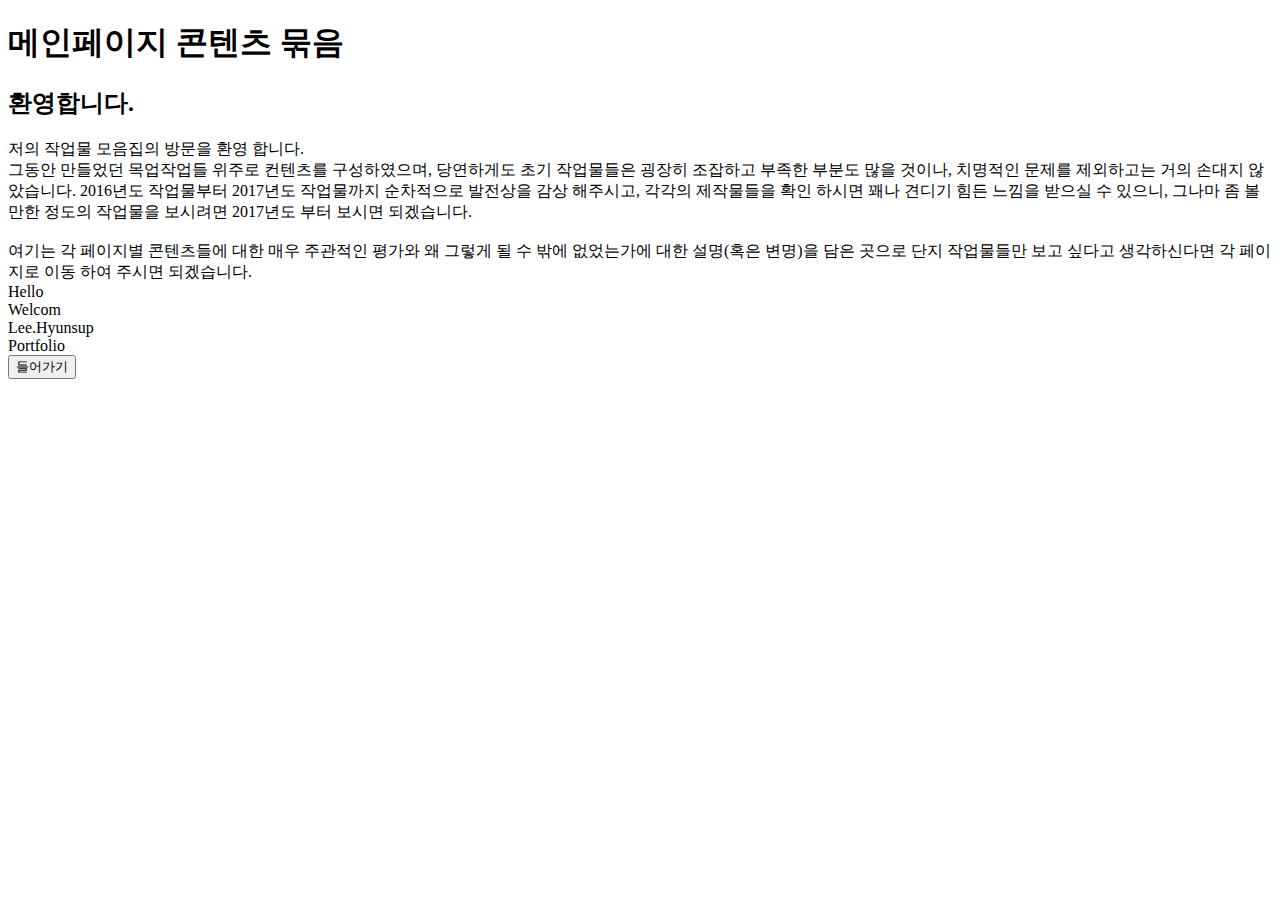
<file: index.html>
<!DOCTYPE HTML>
<html lang="ko">
	<head>
		<title>Welcome to Portfolio Site - main</title>
		<base href="https://www.clocktree.co.kr/">
		<meta charset="utf-8">
		<meta name="viewport" content="width=device-width, user-scalable=yes, initial-scale=1.0" >
		<meta name="description" content="환영합니다. 이 곳은 이현섭 혹은 시계나무의 작업물을 모아둔 곳입니다.">
		<meta name="robots" content="All">
		<meta name="robots" content="index,follow">
		<meta name="NaverBot" content="All"/>
		<meta name="NaverBot" content="index,follow"/>
		<meta name="Yeti" content="All"/>
		<meta name="Yeti" content="index,follow"/>
		<meta name="copyright" content="&copy;2017 Lee.Hyun sup(Clocktree)">
		<meta name="Keywords" content="웹표준, 웹접근성, 웹퍼블리싱, 웹퍼블리셔, 포트폴리오, 이현섭, 퍼블리셔 이현섭, clocktree, Lee.Hyun Sup, mark, wiseman, web publisher">
		<meta http-equiv="X-UA-Compatible" content="IE=edge">
		<meta property="og:type" content="website">
		<meta property="og:title" content="Welcome to Portfolio Site - main">
		<meta property="og:description" content="환영합니다. 이 곳은 이현섭 혹은 시계나무의 작업물을 모아둔 곳입니다.">
		<meta property="og:image" content="https://www.clocktree.co.kr/images/favicon.png">
		<meta property="og:url" content="https://www.clocktree.co.kr/">
		<link rel="canonical" href="https://www.clocktree.co.kr/">
		
		<link rel="stylesheet" type="text/css" href='./css/nanumgothic_local.css?20220512_13'>
		<link rel="stylesheet" type="text/css" href="./css/style.css?20240204_13">

		<link rel="icon" type="image/x-icon" href="./images/favicon.ico">

		<link rel="apple-touch-icon" sizes="57x57" href="./images/favicon.png">
		<link rel="apple-touch-icon" sizes="60x60" href="./images/favicon.png">
		<link rel="apple-touch-icon" sizes="72x72" href="./images/favicon.png">
		<link rel="apple-touch-icon" sizes="76x76" href="./images/favicon.png">
		<link rel="apple-touch-icon" sizes="114x114" href="./images/favicon.png">
		<link rel="apple-touch-icon" sizes="120x120" href="./images/favicon.png">
		<link rel="apple-touch-icon" sizes="144x144" href="./images/favicon.png">
		<link rel="apple-touch-icon" sizes="152x152" href="./images/favicon.png">
		<link rel="apple-touch-icon" sizes="180x180" href="./images/favicon.png">

		<link rel="icon" type="image/png" sizes="192x192" href="./images/favicon.png">
		<link rel="icon" type="image/png" sizes="32x32" href="./images/favicon.png">
		<link rel="icon" type="image/png" sizes="96x96" href="./images/favicon.png">
		<link rel="icon" type="image/png" sizes="16x16" href="./images/favicon.png">

		<link rel="shortcut icon" type="image/x-icon" sizes="192x192" href="./images/favicon.ico">
		<link rel="shortcut icon" type="image/x-icon" sizes="32x32" href="./images/favicon.ico">
		<link rel="shortcut icon" type="image/x-icon" sizes="96x96" href="./images/favicon.ico">
		<link rel="shortcut icon" type="image/x-icon" sizes="16x16" href="./images/favicon.ico">

		<link rel="manifest" href="./manifest.json">
		<meta name="msapplication-TileColor" content="#ffffff">
		<meta name="msapplication-TileImage" content="/ms-icon-144x144.png">
		<meta name="theme-color" content="#ffffff">

		<script src="./js/jquery-3.2.1.min.js"></script>
		<!-- <script src="./js/cover.js"></script> -->
		<!--[if lte IE 8]>
		<script type="text/javascript" src="js/jquery-1.7.2.min.js"></script>
		<script type="text/javascript" src="js/Respond-master/dest/respond.min.js"></script>
		<script type="text/javascript" src="js/Respond-master/dest/respond.src.js"></script>
		<script type="text/javascript" src="js/Respond-master/src/respond.js"></script>

		<![endif]-->
	</head>

	<body>
		<header class="body-all-header">
			<div class="body-section-all">
				<div class="section-num1-article header">

				</div>
			</div>
		</header>
		<section class="body-section-content">
			<h1 class="section-heading">메인페이지 콘텐츠 묶음</h1>
			<article class="section-content-article" id="section-content-main">

				<div id="content-article-wraper1" class="content-article-wraper">
					<div class="article-main-welcolme">
						<div class="main-welcolme-summon">
							<h2>환영합니다.</h2>
						</div>
					</div>
					<div class="article-main-intro">

						<div id="slide-wrap" class="slide-wrap">
						</div>
						<div id="slide-wrap-i" class="slide-wrap">
							저의 작업물 모음집의 방문을 환영 합니다.<br>
							그동안 만들었던 목업작업들 위주로 컨텐츠를 구성하였으며,
							당연하게도 초기 작업물들은 굉장히 조잡하고 부족한 부분도
							많을 것이나, 치명적인 문제를 제외하고는 거의 손대지 않았습니다.
							2016년도 작업물부터 2017년도 작업물까지 순차적으로 발전상을 감상
							해주시고, 각각의 제작물들을 확인 하시면 꽤나 견디기 힘든 느낌을
							받으실 수 있으니, 그나마 좀 볼만한 정도의 작업물을 보시려면
							2017년도 부터 보시면 되겠습니다.<br>
							<br>
							여기는 각 페이지별 콘텐츠들에 대한 매우 주관적인 평가와 왜 그렇게
							될 수 밖에 없었는가에 대한 설명(혹은 변명)을 담은 곳으로 단지
							작업물들만 보고 싶다고 생각하신다면 각 페이지로 이동 하여 주시면
							되겠습니다.<br>
						</div>

					</div>
					<div class="article-summon-wrap">
					</div>

					<div class="main-scrollall-back">

					</div>
					<div class="scr-index-box">
						<div class="index-btn-wrap">
						</div>
					</div>
				</div>
				<div class="main-scrollall-backb">
					<div id="scrollall-back-acc1" class="scrollall-back-acc">
						Hello
					</div>
					<div id="scrollall-back-acc2" class="scrollall-back-acc">
						Welcom
					</div>
					<div id="scrollall-back-acc3" class="scrollall-back-acc">

					</div>
					<div id="scrollall-back-acc4" class="scrollall-back-acc">

					</div>
				</div>
			</article>
		</section>
		<footer>
			<div class="body-footer-contaner">

			</div>
		</footer>
		<div id="click-all-filter-index" class="click-all-filter">
			<div class="filter-loader-loadingbox">
				<div class="loader-loadingbox-spin">
					<div class="loadingbox-spin-inaroundf">
					</div>
				</div>
			</div>
		</div>
		<div id="click-all-filter-landing" class="click-all-filter2">
			<div class="filter-landing-contents">
				<div id="landing-contents-title">
					Lee.Hyunsup<br>
					Portfolio<br>
				</div>
				<div id="landing-contents-buttonwrap">
					<button id="contents-button-inside" tabindex="0">
						들어가기
					</button>
				</div>
				<div class="landing-contents-clock"></div>
			</div>
		</div>
		<div class="body-filter-preloader">
			<div class="filter-preloader-loadingbox">
				<div class="preloader-loadingbox-spin">
					<div class="loadingbox-spin-inaround">
					</div>
				</div>
			</div>
		</div>
		<script async src="./js/move.js?20240204_13"></script>
	</body>
</html>
</file>
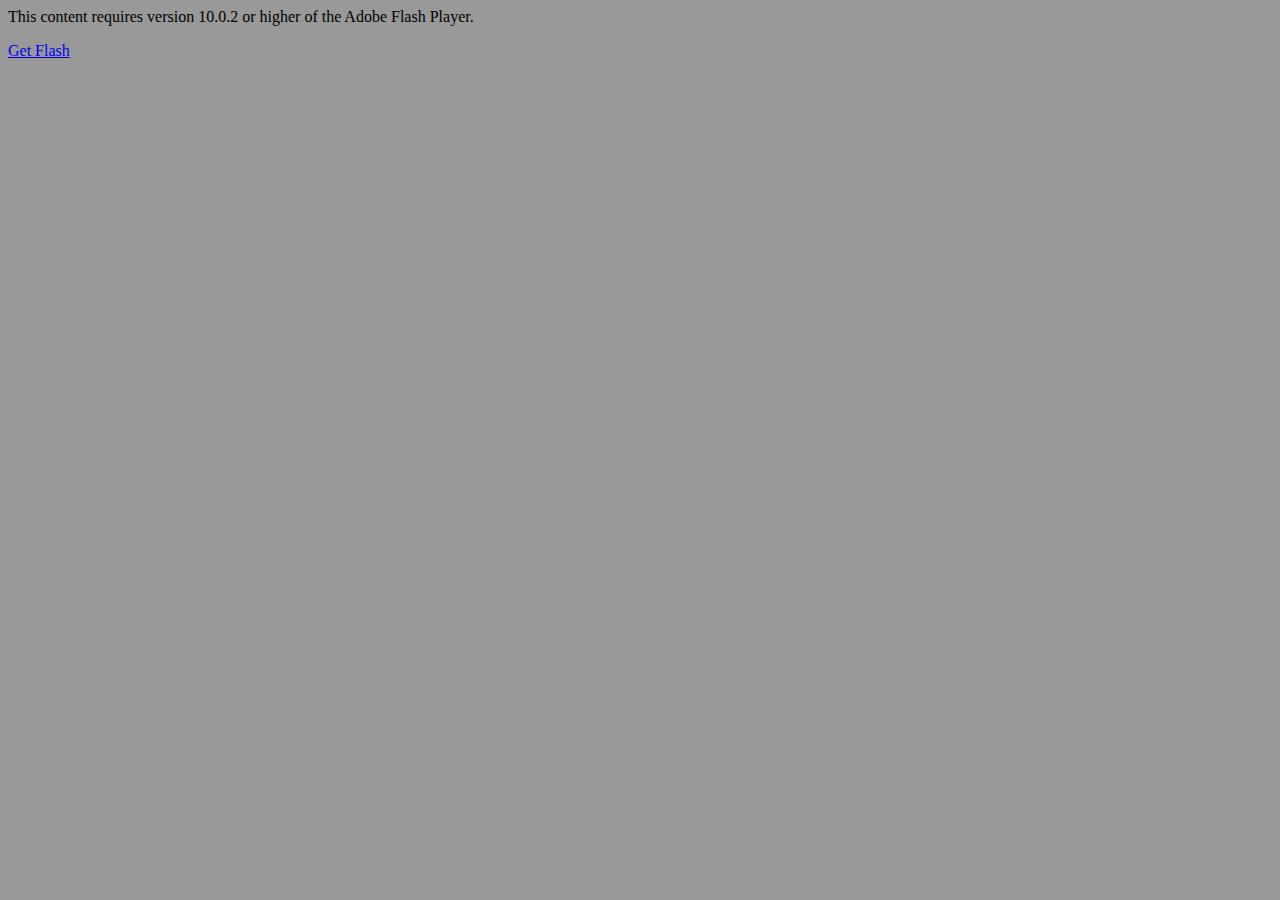
<file: data/dreamfinal.html>
<!-- saved from url=(0013)about:internet -->
<html xmlns="http://www.w3.org/1999/xhtml" xml:lang="en" lang="en">
<head>
<meta http-equiv="Content-Type" content="text/html; charset=utf-8" />
<title>dreamfinal</title>
<script language="JavaScript" type="text/javascript">
<!--
//v1.7
// Flash Player Version Detection
// Detect Client Browser type
// Copyright 2005-2008 Adobe Systems Incorporated.  All rights reserved.
var isIE  = (navigator.appVersion.indexOf("MSIE") != -1) ? true : false;
var isWin = (navigator.appVersion.toLowerCase().indexOf("win") != -1) ? true : false;
var isOpera = (navigator.userAgent.indexOf("Opera") != -1) ? true : false;
function ControlVersion()
{
	var version;
	var axo;
	var e;
	// NOTE : new ActiveXObject(strFoo) throws an exception if strFoo isn't in the registry
	try {
		// version will be set for 7.X or greater players
		axo = new ActiveXObject("ShockwaveFlash.ShockwaveFlash.7");
		version = axo.GetVariable("$version");
	} catch (e) {
	}
	if (!version)
	{
		try {
			// version will be set for 6.X players only
			axo = new ActiveXObject("ShockwaveFlash.ShockwaveFlash.6");
			
			// installed player is some revision of 6.0
			// GetVariable("$version") crashes for versions 6.0.22 through 6.0.29,
			// so we have to be careful. 
			
			// default to the first public version
			version = "WIN 6,0,21,0";
			// throws if AllowScripAccess does not exist (introduced in 6.0r47)		
			axo.AllowScriptAccess = "always";
			// safe to call for 6.0r47 or greater
			version = axo.GetVariable("$version");
		} catch (e) {
		}
	}
	if (!version)
	{
		try {
			// version will be set for 4.X or 5.X player
			axo = new ActiveXObject("ShockwaveFlash.ShockwaveFlash.3");
			version = axo.GetVariable("$version");
		} catch (e) {
		}
	}
	if (!version)
	{
		try {
			// version will be set for 3.X player
			axo = new ActiveXObject("ShockwaveFlash.ShockwaveFlash.3");
			version = "WIN 3,0,18,0";
		} catch (e) {
		}
	}
	if (!version)
	{
		try {
			// version will be set for 2.X player
			axo = new ActiveXObject("ShockwaveFlash.ShockwaveFlash");
			version = "WIN 2,0,0,11";
		} catch (e) {
			version = -1;
		}
	}
	
	return version;
}
// JavaScript helper required to detect Flash Player PlugIn version information
function GetSwfVer(){
	// NS/Opera version >= 3 check for Flash plugin in plugin array
	var flashVer = -1;
	
	if (navigator.plugins != null && navigator.plugins.length > 0) {
		if (navigator.plugins["Shockwave Flash 2.0"] || navigator.plugins["Shockwave Flash"]) {
			var swVer2 = navigator.plugins["Shockwave Flash 2.0"] ? " 2.0" : "";
			var flashDescription = navigator.plugins["Shockwave Flash" + swVer2].description;
			var descArray = flashDescription.split(" ");
			var tempArrayMajor = descArray[2].split(".");			
			var versionMajor = tempArrayMajor[0];
			var versionMinor = tempArrayMajor[1];
			var versionRevision = descArray[3];
			if (versionRevision == "") {
				versionRevision = descArray[4];
			}
			if (versionRevision[0] == "d") {
				versionRevision = versionRevision.substring(1);
			} else if (versionRevision[0] == "r") {
				versionRevision = versionRevision.substring(1);
				if (versionRevision.indexOf("d") > 0) {
					versionRevision = versionRevision.substring(0, versionRevision.indexOf("d"));
				}
			}
			var flashVer = versionMajor + "." + versionMinor + "." + versionRevision;
		}
	}
	// MSN/WebTV 2.6 supports Flash 4
	else if (navigator.userAgent.toLowerCase().indexOf("webtv/2.6") != -1) flashVer = 4;
	// WebTV 2.5 supports Flash 3
	else if (navigator.userAgent.toLowerCase().indexOf("webtv/2.5") != -1) flashVer = 3;
	// older WebTV supports Flash 2
	else if (navigator.userAgent.toLowerCase().indexOf("webtv") != -1) flashVer = 2;
	else if ( isIE && isWin && !isOpera ) {
		flashVer = ControlVersion();
	}	
	return flashVer;
}
// When called with reqMajorVer, reqMinorVer, reqRevision returns true if that version or greater is available
function DetectFlashVer(reqMajorVer, reqMinorVer, reqRevision)
{
	versionStr = GetSwfVer();
	if (versionStr == -1 ) {
		return false;
	} else if (versionStr != 0) {
		if(isIE && isWin && !isOpera) {
			// Given "WIN 2,0,0,11"
			tempArray         = versionStr.split(" "); 	// ["WIN", "2,0,0,11"]
			tempString        = tempArray[1];			// "2,0,0,11"
			versionArray      = tempString.split(",");	// ['2', '0', '0', '11']
		} else {
			versionArray      = versionStr.split(".");
		}
		var versionMajor      = versionArray[0];
		var versionMinor      = versionArray[1];
		var versionRevision   = versionArray[2];
        	// is the major.revision >= requested major.revision AND the minor version >= requested minor
		if (versionMajor > parseFloat(reqMajorVer)) {
			return true;
		} else if (versionMajor == parseFloat(reqMajorVer)) {
			if (versionMinor > parseFloat(reqMinorVer))
				return true;
			else if (versionMinor == parseFloat(reqMinorVer)) {
				if (versionRevision >= parseFloat(reqRevision))
					return true;
			}
		}
		return false;
	}
}
function AC_AddExtension(src, ext)
{
  if (src.indexOf('?') != -1)
    return src.replace(/\?/, ext+'?'); 
  else
    return src + ext;
}
function AC_Generateobj(objAttrs, params, embedAttrs) 
{ 
  var str = '';
  if (isIE && isWin && !isOpera)
  {
    str += '<object ';
    for (var i in objAttrs)
    {
      str += i + '="' + objAttrs[i] + '" ';
    }
    str += '>';
    for (var i in params)
    {
      str += '<param name="' + i + '" value="' + params[i] + '" /> ';
    }
    str += '</object>';
  }
  else
  {
    str += '<embed ';
    for (var i in embedAttrs)
    {
      str += i + '="' + embedAttrs[i] + '" ';
    }
    str += '> </embed>';
  }
  document.write(str);
}
function AC_FL_RunContent(){
  var ret = 
    AC_GetArgs
    (  arguments, ".swf", "movie", "clsid:d27cdb6e-ae6d-11cf-96b8-444553540000"
     , "application/x-shockwave-flash"
    );
  AC_Generateobj(ret.objAttrs, ret.params, ret.embedAttrs);
}
function AC_SW_RunContent(){
  var ret = 
    AC_GetArgs
    (  arguments, ".dcr", "src", "clsid:166B1BCA-3F9C-11CF-8075-444553540000"
     , null
    );
  AC_Generateobj(ret.objAttrs, ret.params, ret.embedAttrs);
}
function AC_GetArgs(args, ext, srcParamName, classid, mimeType){
  var ret = new Object();
  ret.embedAttrs = new Object();
  ret.params = new Object();
  ret.objAttrs = new Object();
  for (var i=0; i < args.length; i=i+2){
    var currArg = args[i].toLowerCase();    
    switch (currArg){	
      case "classid":
        break;
      case "pluginspage":
        ret.embedAttrs[args[i]] = args[i+1];
        break;
      case "src":
      case "movie":	
        args[i+1] = AC_AddExtension(args[i+1], ext);
        ret.embedAttrs["src"] = args[i+1];
        ret.params[srcParamName] = args[i+1];
        break;
      case "onafterupdate":
      case "onbeforeupdate":
      case "onblur":
      case "oncellchange":
      case "onclick":
      case "ondblclick":
      case "ondrag":
      case "ondragend":
      case "ondragenter":
      case "ondragleave":
      case "ondragover":
      case "ondrop":
      case "onfinish":
      case "onfocus":
      case "onhelp":
      case "onmousedown":
      case "onmouseup":
      case "onmouseover":
      case "onmousemove":
      case "onmouseout":
      case "onkeypress":
      case "onkeydown":
      case "onkeyup":
      case "onload":
      case "onlosecapture":
      case "onpropertychange":
      case "onreadystatechange":
      case "onrowsdelete":
      case "onrowenter":
      case "onrowexit":
      case "onrowsinserted":
      case "onstart":
      case "onscroll":
      case "onbeforeeditfocus":
      case "onactivate":
      case "onbeforedeactivate":
      case "ondeactivate":
      case "type":
      case "codebase":
      case "id":
        ret.objAttrs[args[i]] = args[i+1];
        break;
      case "width":
      case "height":
      case "align":
      case "vspace": 
      case "hspace":
      case "class":
      case "title":
      case "accesskey":
      case "name":
      case "tabindex":
        ret.embedAttrs[args[i]] = ret.objAttrs[args[i]] = args[i+1];
        break;
      default:
        ret.embedAttrs[args[i]] = ret.params[args[i]] = args[i+1];
    }
  }
  ret.objAttrs["classid"] = classid;
  if (mimeType) ret.embedAttrs["type"] = mimeType;
  return ret;
}
// -->
</script>
<script language="JavaScript" type="text/javascript">
<!--
// -----------------------------------------------------------------------------
// Globals
// Major version of Flash required
var requiredMajorVersion = 10;
// Minor version of Flash required
var requiredMinorVersion = 0;
// Revision of Flash required
var requiredRevision = 2;
// -----------------------------------------------------------------------------
// -->
</script>
</head>
<body bgcolor="#999999">
<!--url's used in the movie-->
<!--text used in the movie-->
<script language="JavaScript" type="text/javascript">
<!--
var hasRightVersion = DetectFlashVer(requiredMajorVersion, requiredMinorVersion, requiredRevision);
if(hasRightVersion) {  // if we've detected an acceptable version
	// embed the flash movie
	AC_FL_RunContent(
		'codebase', 'http://download.macromedia.com/pub/shockwave/cabs/flash/swflash.cab#version=10,0,2,0',
		'width', '1630',
		'height', '1256',
		'src', 'dreamfinal',
		'quality', 'high',
		'pluginspage', 'http://www.adobe.com/go/getflashplayer',
		'align', 'middle',
		'play', 'false',
		'loop', 'false',
		'scale', 'noscale',
		'wmode', 'window',
		'devicefont', 'false',
		'id', 'dreamfinal',
		'bgcolor', '#999999',
		'name', 'dreamfinal',
		'menu', 'true',
		'allowFullScreen', 'true',
		'allowScriptAccess','sameDomain',
		'movie', 'dreamfinal',
		'salign', ''
		); //end AC code
} else {  // flash is too old or we can't detect the plugin
	var alternateContent = '<p>This content requires version '
		+ requiredMajorVersion + '.' + requiredMinorVersion + '.' + requiredRevision + ' '
		+ 'or higher of the Adobe Flash Player.</p>'
		+ '<a href="http://www.adobe.com/go/getflashplayer/">Get Flash</a>';
	document.write(alternateContent);  // insert non-flash content
}
// -->
</script>
<noscript>
  	This content requires the Adobe Flash Player.
  	<a href="http://www.adobe.com/go/getflashplayer/">Get Flash</a>
</noscript>
</body>
</html>
</file>
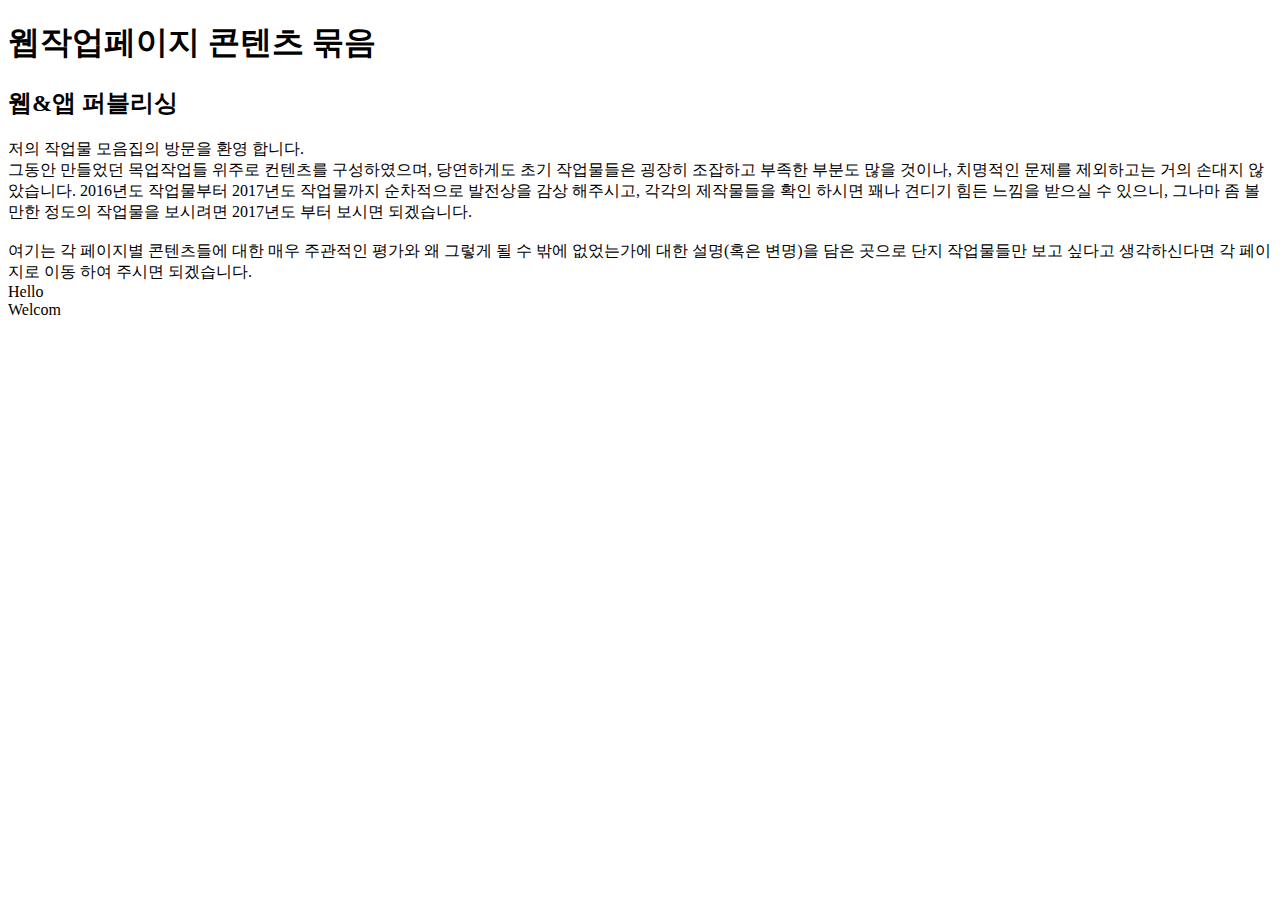
<file: sub/sub2.html>
<!DOCTYPE HTML>
<html lang="ko">
	<head>
		<title>Welcome to Clocktree Portfolio Site - web&app</title>
		<meta charset="utf-8">
		<meta name="viewport" content="width=device-width, user-scalable=yes, initial-scale=1.0" >
		<meta http-equiv="X-UA-Compatible" content="IE=edge">
		<base href="https://www.clocktree.co.kr/">
		<link rel="stylesheet" type="text/css" href='./css/nanumgothic_local.css?20220512_13'>
		<link rel="stylesheet" type="text/css" href="./css/style.css?20240204_13">

		<link rel="icon" type="image/x-icon" href="./images/favicon.ico">
		
		<link rel="apple-touch-icon" sizes="57x57" href="./images/favicon.png">
		<link rel="apple-touch-icon" sizes="60x60" href="./images/favicon.png">
		<link rel="apple-touch-icon" sizes="72x72" href="./images/favicon.png">
		<link rel="apple-touch-icon" sizes="76x76" href="./images/favicon.png">
		<link rel="apple-touch-icon" sizes="114x114" href="./images/favicon.png">
		<link rel="apple-touch-icon" sizes="120x120" href="./images/favicon.png">
		<link rel="apple-touch-icon" sizes="144x144" href="./images/favicon.png">
		<link rel="apple-touch-icon" sizes="152x152" href="./images/favicon.png">
		<link rel="apple-touch-icon" sizes="180x180" href="./images/favicon.png">
		
		<link rel="icon" type="image/png" sizes="192x192" href="./images/favicon.png">
		<link rel="icon" type="image/png" sizes="32x32" href="./images/favicon.png">
		<link rel="icon" type="image/png" sizes="96x96" href="./images/favicon.png">
		<link rel="icon" type="image/png" sizes="16x16" href="./images/favicon.png">
		
		<link rel="shortcut icon" type="image/x-icon" sizes="192x192" href="./images/favicon.ico">
		<link rel="shortcut icon" type="image/x-icon" sizes="32x32" href="./images/favicon.ico">
		<link rel="shortcut icon" type="image/x-icon" sizes="96x96" href="./images/favicon.ico">
		<link rel="shortcut icon" type="image/x-icon" sizes="16x16" href="./images/favicon.ico">

		<link rel="manifest" href="./manifest.json">
		<meta name="msapplication-TileColor" content="#ffffff">
		<meta name="msapplication-TileImage" content="/ms-icon-144x144.png">
		<meta name="theme-color" content="#ffffff">

		<script src="./js/jquery-3.2.1.min.js"></script>
		<!--[if lte IE 8]>
		<script type="text/javascript" src="./js/jquery-1.7.2.min.js"></script>
		<script type="text/javascript" src="./js/Respond-master/dest/respond.min.js"></script>
		<script type="text/javascript" src="./js/Respond-master/dest/respond.src.js"></script>
		<script type="text/javascript" src="./js/Respond-master/src/respond.js"></script>
		<![endif]-->

	</head>

	<body>
		<header class="body-all-header">
			<div class="body-section-all">
				<div class="section-num1-article header">

				</div>
			</div>
		</header>
		<section  class="body-section-content">
			<h1 class="section-heading">웹작업페이지 콘텐츠 묶음</h1>
			<article class="section-content-article">
				<div id="content-article-wraper3" class="content-article-wraper">
					<div class="article-main-welcolme">
						<div class="main-welcolme-summon">
							<h2>웹&앱 퍼블리싱</h2>
						</div>
					</div>
					<div class="article-main-intro">

						<div id="slide-wrap" class="slide-wrap">
						</div>
						<div id="slide-wrap-i" class="slide-wrap">
							저의 작업물 모음집의 방문을 환영 합니다.<br>
							그동안 만들었던 목업작업들 위주로 컨텐츠를 구성하였으며,
							당연하게도 초기 작업물들은 굉장히 조잡하고 부족한 부분도
							많을 것이나, 치명적인 문제를 제외하고는 거의 손대지 않았습니다.
							2016년도 작업물부터 2017년도 작업물까지 순차적으로 발전상을 감상
							해주시고, 각각의 제작물들을 확인 하시면 꽤나 견디기 힘든 느낌을
							받으실 수 있으니, 그나마 좀 볼만한 정도의 작업물을 보시려면
							2017년도 부터 보시면 되겠습니다.<br>
							<br>
							여기는 각 페이지별 콘텐츠들에 대한 매우 주관적인 평가와 왜 그렇게
							될 수 밖에 없었는가에 대한 설명(혹은 변명)을 담은 곳으로 단지
							작업물들만 보고 싶다고 생각하신다면 각 페이지로 이동 하여 주시면
							되겠습니다.<br>
						</div>

					</div>
					<div class="article-summon-wrap">

					</div>

					<div class="main-scrollall-back">

					</div>
					<div class="scr-index-box">
						<div class="index-btn-wrap">
						</div>
					</div>
				</div>
				<div class="main-scrollall-backb">
					<div id="scrollall-back-acc1" class="scrollall-back-acc">
						Hello
					</div>
					<div id="scrollall-back-acc2" class="scrollall-back-acc">
						Welcom
					</div>
					<div id="scrollall-back-acc3" class="scrollall-back-acc">

					</div>
					<div id="scrollall-back-acc4" class="scrollall-back-acc">

					</div>
				</div>
			</article>
		</section>
		<footer>
			<div class="body-footer-contaner">

			</div>
		</footer>
		<div id="click-all-filter-index" class="click-all-filter">
			<div class="filter-loader-loadingbox">
				<div class="loader-loadingbox-spin">
					<div class="loadingbox-spin-inaround">
					</div>
				</div>
			</div>
		</div>
		<div class="body-filter-preloader">
			<div class="filter-preloader-loadingbox">
				<div class="preloader-loadingbox-spin">
					<div class="loadingbox-spin-inaround">
					</div>
				</div>
			</div>
		</div>
		<script src="./js/move.js?20240204_13"></script>
	</body>
</html>
</file>
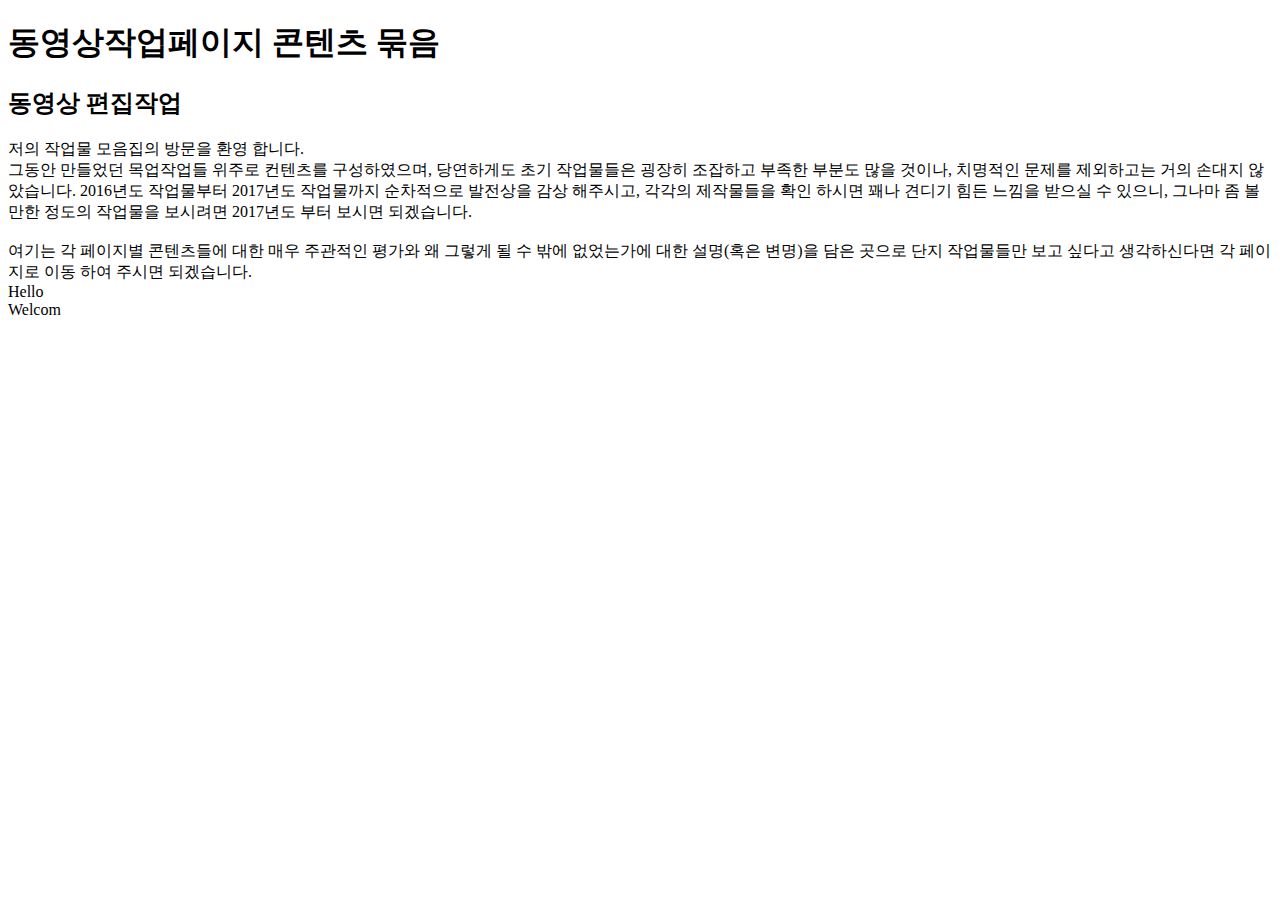
<file: sub/sub3.html>
<!DOCTYPE HTML>
<html lang="ko">
	<head>
		<title>Welcome to Clocktree Portfolio Site - movie</title>
		<meta charset="utf-8">
		<meta name="viewport" content="width=device-width, user-scalable=yes, initial-scale=1.0" >
		<meta http-equiv="X-UA-Compatible" content="IE=edge">
		<base href="https://www.clocktree.co.kr/">
		<link rel="stylesheet" type="text/css" href='./css/nanumgothic_local.css?20220512_13'>
		<link rel="stylesheet" type="text/css" href="./css/style.css?20240204_13">

		<link rel="icon" type="image/x-icon" href="./images/favicon.ico">
		
		<link rel="apple-touch-icon" sizes="57x57" href="./images/favicon.png">
		<link rel="apple-touch-icon" sizes="60x60" href="./images/favicon.png">
		<link rel="apple-touch-icon" sizes="72x72" href="./images/favicon.png">
		<link rel="apple-touch-icon" sizes="76x76" href="./images/favicon.png">
		<link rel="apple-touch-icon" sizes="114x114" href="./images/favicon.png">
		<link rel="apple-touch-icon" sizes="120x120" href="./images/favicon.png">
		<link rel="apple-touch-icon" sizes="144x144" href="./images/favicon.png">
		<link rel="apple-touch-icon" sizes="152x152" href="./images/favicon.png">
		<link rel="apple-touch-icon" sizes="180x180" href="./images/favicon.png">
		
		<link rel="icon" type="image/png" sizes="192x192" href="./images/favicon.png">
		<link rel="icon" type="image/png" sizes="32x32" href="./images/favicon.png">
		<link rel="icon" type="image/png" sizes="96x96" href="./images/favicon.png">
		<link rel="icon" type="image/png" sizes="16x16" href="./images/favicon.png">
		
		<link rel="shortcut icon" type="image/x-icon" sizes="192x192" href="./images/favicon.ico">
		<link rel="shortcut icon" type="image/x-icon" sizes="32x32" href="./images/favicon.ico">
		<link rel="shortcut icon" type="image/x-icon" sizes="96x96" href="./images/favicon.ico">
		<link rel="shortcut icon" type="image/x-icon" sizes="16x16" href="./images/favicon.ico">

		<link rel="manifest" href="./manifest.json">
		<meta name="msapplication-TileColor" content="#ffffff">
		<meta name="msapplication-TileImage" content="/ms-icon-144x144.png">
		<meta name="theme-color" content="#ffffff">

		<script src="./js/jquery-3.2.1.min.js"></script>
		<!--[if lte IE 8]>
		<script type="text/javascript" src="./js/jquery-1.7.2.min.js"></script>
		<script type="text/javascript" src="./js/Respond-master/dest/respond.min.js"></script>
		<script type="text/javascript" src="./js/Respond-master/dest/respond.src.js"></script>
		<script type="text/javascript" src="./js/Respond-master/src/respond.js"></script>
		<![endif]-->


	</head>

	<body>
		<header class="body-all-header">
			<div class="body-section-all">
				<div class="section-num1-article header">

				</div>
			</div>
		</header>
		<section  class="body-section-content">
			<h1 class="section-heading">동영상작업페이지 콘텐츠 묶음</h1>
			<article class="section-content-article">
				<div id="content-article-wraper4" class="content-article-wraper">
					<div class="article-main-welcolme">
						<div class="main-welcolme-summon">
							<h2>동영상 편집작업</h2>
						</div>
					</div>
					<div class="article-main-intro">

						<div id="slide-wrap" class="slide-wrap">
						</div>
						<div id="slide-wrap-i" class="slide-wrap">
							저의 작업물 모음집의 방문을 환영 합니다.<br>
							그동안 만들었던 목업작업들 위주로 컨텐츠를 구성하였으며,
							당연하게도 초기 작업물들은 굉장히 조잡하고 부족한 부분도
							많을 것이나, 치명적인 문제를 제외하고는 거의 손대지 않았습니다.
							2016년도 작업물부터 2017년도 작업물까지 순차적으로 발전상을 감상
							해주시고, 각각의 제작물들을 확인 하시면 꽤나 견디기 힘든 느낌을
							받으실 수 있으니, 그나마 좀 볼만한 정도의 작업물을 보시려면
							2017년도 부터 보시면 되겠습니다.<br>
							<br>
							여기는 각 페이지별 콘텐츠들에 대한 매우 주관적인 평가와 왜 그렇게
							될 수 밖에 없었는가에 대한 설명(혹은 변명)을 담은 곳으로 단지
							작업물들만 보고 싶다고 생각하신다면 각 페이지로 이동 하여 주시면
							되겠습니다.<br>
						</div>

					</div>
					<div class="article-summon-wrap">

					</div>

					<div class="main-scrollall-back">

					</div>
					<div class="scr-index-box">
						<div class="index-btn-wrap">
						</div>
					</div>
				</div>
				<div class="main-scrollall-backb">
					<div id="scrollall-back-acc1" class="scrollall-back-acc">
						Hello
					</div>
					<div id="scrollall-back-acc2" class="scrollall-back-acc">
						Welcom
					</div>
					<div id="scrollall-back-acc3" class="scrollall-back-acc">

					</div>
					<div id="scrollall-back-acc4" class="scrollall-back-acc">

					</div>
				</div>
			</article>
		</section>
		<footer>
			<div class="body-footer-contaner">

			</div>
		</footer>
		<div id="click-all-filter-index" class="click-all-filter">
			<div class="filter-loader-loadingbox">
				<div class="loader-loadingbox-spin">
					<div class="loadingbox-spin-inaround">
					</div>
				</div>
			</div>
		</div>
		<div class="body-filter-preloader">
			<div class="filter-preloader-loadingbox">
				<div class="preloader-loadingbox-spin">
					<div class="loadingbox-spin-inaround">
					</div>
				</div>
			</div>
		</div>
		<script src="./js/move.js?20240204_13"></script>
	</body>
</html>
</file>
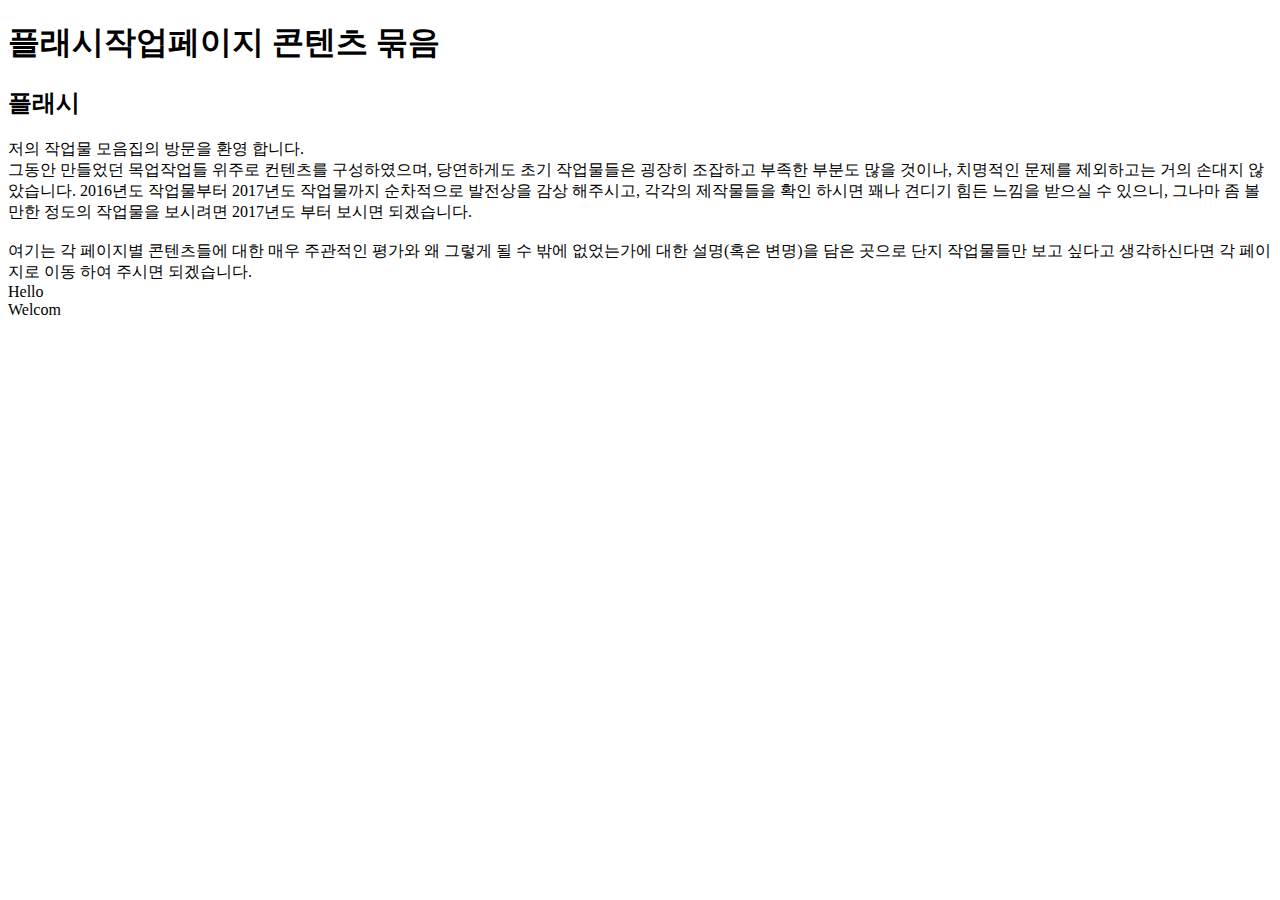
<file: sub/sub4.html>
<!DOCTYPE HTML>
<html lang="ko">
	<head>
		<title>Welcome to Clocktree Portfolio Site - flash</title>
		<meta charset="utf-8">
		<meta name="viewport" content="width=device-width, user-scalable=yes, initial-scale=1.0" >
		<meta http-equiv="X-UA-Compatible" content="IE=edge">
		<base href="https://www.clocktree.co.kr/">
		<link rel="stylesheet" type="text/css" href='./css/nanumgothic_local.css?20220512_13'>
		<link rel="stylesheet" type="text/css" href="./css/style.css?20240204_13">

		<link rel="icon" type="image/x-icon" href="./images/favicon.ico">
		
		<link rel="apple-touch-icon" sizes="57x57" href="./images/favicon.png">
		<link rel="apple-touch-icon" sizes="60x60" href="./images/favicon.png">
		<link rel="apple-touch-icon" sizes="72x72" href="./images/favicon.png">
		<link rel="apple-touch-icon" sizes="76x76" href="./images/favicon.png">
		<link rel="apple-touch-icon" sizes="114x114" href="./images/favicon.png">
		<link rel="apple-touch-icon" sizes="120x120" href="./images/favicon.png">
		<link rel="apple-touch-icon" sizes="144x144" href="./images/favicon.png">
		<link rel="apple-touch-icon" sizes="152x152" href="./images/favicon.png">
		<link rel="apple-touch-icon" sizes="180x180" href="./images/favicon.png">
		
		<link rel="icon" type="image/png" sizes="192x192" href="./images/favicon.png">
		<link rel="icon" type="image/png" sizes="32x32" href="./images/favicon.png">
		<link rel="icon" type="image/png" sizes="96x96" href="./images/favicon.png">
		<link rel="icon" type="image/png" sizes="16x16" href="./images/favicon.png">
		
		<link rel="shortcut icon" type="image/x-icon" sizes="192x192" href="./images/favicon.ico">
		<link rel="shortcut icon" type="image/x-icon" sizes="32x32" href="./images/favicon.ico">
		<link rel="shortcut icon" type="image/x-icon" sizes="96x96" href="./images/favicon.ico">
		<link rel="shortcut icon" type="image/x-icon" sizes="16x16" href="./images/favicon.ico">

		<link rel="manifest" href="./manifest.json">
		<meta name="msapplication-TileColor" content="#ffffff">
		<meta name="msapplication-TileImage" content="/ms-icon-144x144.png">
		<meta name="theme-color" content="#ffffff">

		<script src="./js/jquery-3.2.1.min.js"></script>
		<!--[if lte IE 8]>
		<script type="text/javascript" src="./js/jquery-1.7.2.min.js"></script>
		<script type="text/javascript" src="./js/Respond-master/dest/respond.min.js"></script>
		<script type="text/javascript" src="./js/Respond-master/dest/respond.src.js"></script>
		<script type="text/javascript" src="./js/Respond-master/src/respond.js"></script>
		<![endif]-->

	</head>

	<body>
		<header class="body-all-header">
			<div class="body-section-all">
				<div class="section-num1-article header">

				</div>
			</div>
		</header>
		<section  class="body-section-content">
			<h1 class="section-heading">플래시작업페이지 콘텐츠 묶음</h1>
			<article class="section-content-article">
				<div id="content-article-wraper5" class="content-article-wraper">
					<div class="article-main-welcolme">
						<div class="main-welcolme-summon">
							<h2>플래시</h2>
						</div>
					</div>
					<div class="article-main-intro">

						<div id="slide-wrap" class="slide-wrap">
						</div>
						<div id="slide-wrap-i" class="slide-wrap">
							저의 작업물 모음집의 방문을 환영 합니다.<br>
							그동안 만들었던 목업작업들 위주로 컨텐츠를 구성하였으며,
							당연하게도 초기 작업물들은 굉장히 조잡하고 부족한 부분도
							많을 것이나, 치명적인 문제를 제외하고는 거의 손대지 않았습니다.
							2016년도 작업물부터 2017년도 작업물까지 순차적으로 발전상을 감상
							해주시고, 각각의 제작물들을 확인 하시면 꽤나 견디기 힘든 느낌을
							받으실 수 있으니, 그나마 좀 볼만한 정도의 작업물을 보시려면
							2017년도 부터 보시면 되겠습니다.<br>
							<br>
							여기는 각 페이지별 콘텐츠들에 대한 매우 주관적인 평가와 왜 그렇게
							될 수 밖에 없었는가에 대한 설명(혹은 변명)을 담은 곳으로 단지
							작업물들만 보고 싶다고 생각하신다면 각 페이지로 이동 하여 주시면
							되겠습니다.<br>
						</div>

					</div>
					<div class="article-summon-wrap">

					</div>

					<div class="main-scrollall-back">

					</div>
					<div class="scr-index-box">
						<div class="index-btn-wrap">
						</div>
					</div>
				</div>
				<div class="main-scrollall-backb">
					<div id="scrollall-back-acc1" class="scrollall-back-acc">
						Hello
					</div>
					<div id="scrollall-back-acc2" class="scrollall-back-acc">
						Welcom
					</div>
					<div id="scrollall-back-acc3" class="scrollall-back-acc">

					</div>
					<div id="scrollall-back-acc4" class="scrollall-back-acc">

					</div>
				</div>
			</article>
		</section>
		<footer>
			<div class="body-footer-contaner">

			</div>
		</footer>
		<div id="click-all-filter-index" class="click-all-filter">
			<div class="filter-loader-loadingbox">
				<div class="loader-loadingbox-spin">
					<div class="loadingbox-spin-inaround">
					</div>
				</div>
			</div>
		</div>
		<div class="body-filter-preloader">
			<div class="filter-preloader-loadingbox">
				<div class="preloader-loadingbox-spin">
					<div class="loadingbox-spin-inaround">
					</div>
				</div>
			</div>
		</div>
		<script src="./js/move.js?20240204_13"></script>
	</body>
</html>
</file>
<file: css/nanumgothic_local.css>
/* [400] */
@font-face {
  font-family: 'Nanum Gothic';
  font-style: normal;
  font-weight: 400;
  src: local('NanumGothic'), url(https://cl0cktree.github.io/jsonframe/font/NanumGothic.woff2) format('woff2');
}
@font-face {
  font-family: 'Nanum Gothic';
  font-style: normal;
  font-weight: 400;
  src: local('NanumGothic'), url(https://cl0cktree.github.io/jsonframe/font/NanumGothic.woff) format('woff');
}
@font-face {
  font-family: 'Nanum Gothic';
  font-style: normal;
  font-weight: 400;
  src: local('NanumGothic'), url(https://cl0cktree.github.io/jsonframe/font/NanumGothic.eot) format('eot');
}
@font-face {
  font-family: 'Nanum Gothic';
  font-style: normal;
  font-weight: 400;
  src: local('NanumGothic'), url(https://cl0cktree.github.io/jsonframe/font/NanumGothic.eot?#iefix) format('embedded-opentype');
}
@font-face {
  font-family: 'Nanum Gothic';
  font-style: normal;
  font-weight: 400;
  src: local('NanumGothic'), url(https://cl0cktree.github.io/jsonframe/font/NanumGothic.ttf) format('truetype');
}
@font-face {
  font-family: 'Nanum Gothic';
  font-style: normal;
  font-weight: 400;
  src: local('NanumGothic'), url(https://cl0cktree.github.io/jsonframe/font/NanumGothic.svg#NanumGothic) format('svg');
}
/* [700] */
@font-face {
  font-family: 'Nanum Gothic';
  font-style: normal;
  font-weight: 700;
  src: local('NanumGothic Bold'), local('NanumGothic-Bold'), url(https://cl0cktree.github.io/jsonframe/font/NanumGothicBold.woff2) format('woff2');
}
@font-face {
  font-family: 'Nanum Gothic';
  font-style: normal;
  font-weight: 700;
  src: local('NanumGothic Bold'), local('NanumGothic-Bold'), url(https://cl0cktree.github.io/jsonframe/font/NanumGothicBold.woff) format('woff');
}
@font-face {
  font-family: 'Nanum Gothic';
  font-style: normal;
  font-weight: 700;
  src: local('NanumGothic Bold'), local('NanumGothic-Bold'), url(https://cl0cktree.github.io/jsonframe/font/NanumGothicBold.eot) format('eot');
}
@font-face {
  font-family: 'Nanum Gothic';
  font-style: normal;
  font-weight: 700;
  src: local('NanumGothic Bold'), local('NanumGothic-Bold'), url(https://cl0cktree.github.io/jsonframe/font/NanumGothicBold.eot?#iefix) format('embedded-opentype');
}
@font-face {
  font-family: 'Nanum Gothic';
  font-style: normal;
  font-weight: 700;
  src: local('NanumGothic Bold'), local('NanumGothic-Bold'), url(https://cl0cktree.github.io/jsonframe/font/NanumGothicBold.ttf) format('truetype');
}
@font-face {
  font-family: 'Nanum Gothic';
  font-style: normal;
  font-weight: 700;
  src: local('NanumGothic Bold'), local('NanumGothic-Bold'), url(https://cl0cktree.github.io/jsonframe/font/NanumGothicBold.svg#NanumGothicBold) format('svg');
}
/* [800] */
@font-face {
  font-family: 'Nanum Gothic';
  font-style: normal;
  font-weight: 800;
  src: local('NanumGothic Bold'), local('NanumGothic-Bold'), url(https://cl0cktree.github.io/jsonframe/font/NanumGothicExtraBold.woff2) format('woff2');
}
@font-face {
  font-family: 'Nanum Gothic';
  font-style: normal;
  font-weight: 800;
  src: local('NanumGothic Bold'), local('NanumGothic-Bold'), url(https://cl0cktree.github.io/jsonframe/font/NanumGothicExtraBold.woff) format('woff');
}
@font-face {
  font-family: 'Nanum Gothic';
  font-style: normal;
  font-weight: 800;
  src: local('NanumGothic Bold'), local('NanumGothic-Bold'), url(https://cl0cktree.github.io/jsonframe/font/NanumGothicExtraBold.eot) format('eot');
}
@font-face {
  font-family: 'Nanum Gothic';
  font-style: normal;
  font-weight: 800;
  src: local('NanumGothic Bold'), local('NanumGothic-Bold'), url(https://cl0cktree.github.io/jsonframe/font/NanumGothicExtraBold.eot?#iefix) format('embedded-opentype');
}
@font-face {
  font-family: 'Nanum Gothic';
  font-style: normal;
  font-weight: 800;
  src: local('NanumGothic Bold'), local('NanumGothic-Bold'), url(https://cl0cktree.github.io/jsonframe/font/NanumGothicExtraBold.ttf) format('truetype');
}
@font-face {
  font-family: 'Nanum Gothic';
  font-style: normal;
  font-weight: 800;
  src: local('NanumGothic Bold'), local('NanumGothic-Bold'), url(https://cl0cktree.github.io/jsonframe/font/NanumGothicExtraBold.svg#NanumGothicExtraBold) format('svg');
}
</file>
<file: css/style.css>
@charset "UTF-8";
@import url('./nanumgothic_local.css');
/* @font-face{
	font-family:'Nanum Gothic','NanumGothic';
	src:url('https://cl0cktree.github.io/jsonframe/font/NanumGothic.woff2') format('woff2');
}
@font-face{
	font-family:'Nanum Gothic','NanumGothic';
	src:url('https://cl0cktree.github.io/jsonframe/font/NanumGothic.eot');
}
@font-face{
	font-family:'Nanum Gothic','NanumGothic';
	src:url('https://cl0cktree.github.io/jsonframe/font/NanumGothic.eot?#iefix') format('embedded-opentype');
}
@font-face{
	font-family:'Nanum Gothic','NanumGothic';
	src:url('https://cl0cktree.github.io/jsonframe/font/NanumGothic.woff') format('woff');
}
@font-face{
	font-family:'Nanum Gothic','NanumGothic';
	src:url('https://cl0cktree.github.io/jsonframe/font/NanumGothic.ttf') format('truetype');
}
@font-face{
	font-family:'Nanum Gothic','NanumGothic';
	src:url('https://cl0cktree.github.io/jsonframe/font/NanumGothic.svg#NanumGothic') format('svg');
}
@font-face{
	font-family:'Nanum Gothic','NanumGothic';
	src:local(※);
} */
/*공통*/
body{width:100%;height:100%;margin:0;padding:0;background:url('../images/tile9.png'); background-size:75px 50px; font-family:'Nanum Gothic','NanumGothic','Gothic','고딕';overflow:auto;}
*:focus,*:focus-within{outline:2px dashed #423122;}

section{padding:0;margin:0;border:0;display:block;position:relative;overflow:hidden;}
article{padding:0;margin:0;border:0;display:block;position:relative;overflow:hidden;}
nav{padding:0;margin:0;border:0;display:block;position:relative;overflow:hidden;}
div{box-sizing:border-box;margin:0;display:block;position:relative;overflow:hidden;}
ul{position:relative;margin:0;padding:0;margin:0;border:0;list-style:none;display:block;}
img{border:0px;box-sizing:border-box;float:left;}
h1,h2,h3,h4,h5,h6 {padding:0;margin:0;border:0;display:block;position:relative;overflow:hidden;font-size:1em;}
header{padding:0;margin:0;border:0;display:block;position:relative;overflow:hidden;}
footer{width:100%;background:#fff;position:relative;margin:0;padding:0;margin:0;border:0;border-top:1px solid #000;display:block;z-index:5;}
a{font-family:'Nanum Gothic','NanumGothic','Gothic','고딕';}
canvas{position:fixed;bottom:0;left:0;right:0;width:100%;z-index:0;}

input[type=radio]{display:none;}
/* input[type=radio]+label{display:inline-block;cursor:pointer;position:relative;padding-left:14px;margin-right:15px;}
input[type=radio]+label:before{content:"";display:inline-block;width:9px;height:9px;margin-right:10px;margin-bottom:10px;position:absolute;left:0;bottom:1px;background:#ebebeb;border-radius:10px;border:1px solid #929292;}
input[type=radio]:checked+label:before{content:"\25CF";font-size:9px;font-weight:100;color:#ff5737;background:#ebebeb;text-align:center;line-height:8px;} */

input[type=checkbox]{display:none;}
/* input[type=checkbox]+label{display:inline-block;cursor:pointer;position:relative;padding-left:18px;margin-right:0px;}
input[type=checkbox]+label:before{content:"";display:inline-block;width:11px;height:11px;margin-right:10px;margin-bottom:2px;position:absolute;left:0;bottom:1px;background:#fff;border-radius:0px;border:1px solid #ddd;}
input[type=checkbox]:checked+label:before{content:"\2713";font-size:14px;font-weight:700;color:#fff;background:#ff5737;text-align:center;line-height:8px;} */

input[type=text]{box-sizing:border-box;}
input[type=button]{box-sizing:border-box;font-family:'Nanum Gothic','NanumGothic';}
input[type=select]{appearance:none;}
textarea{box-sizing:border-box;}

.body-all-header{width:100%;background:rgba(0,0,0,0);position:fixed;top:0;left:0;z-index:6;box-shadow:0px 0px 7px 0px;border-bottom:1px solid #4e3b29;}
.body-all-header .section-num1-article #section1-article1-nav1{width:100%;background:rgba(255,255,255,1);line-height:50px;transition:background-color 0.2s;/*box-shadow:0px 1px rgba(0,0,0,0.5);*/}
.body-all-header .section-num1-article #section1-article1-nav1 .article1-nav1-toplogo{width:80px;background:url('../images/sprites-topmenu5.png') no-repeat;background-size:120px 80px;background-position:0px 10px;margin:0 auto;/*transition:all 0.05s;*/}
.body-all-header .section-num1-article #section1-article1-nav1 .article1-nav1-toplogo h1{width:100%;}
.body-all-header .section-num1-article #section1-article1-nav1 .article1-nav1-toplogo h1 img{width:100%;margin-top:10px;margin-bottom:10px;}

.body-all-header .section-num1-article #section1-article1-nav1 #article1-nav1-topmenuwrap1{width:100%;max-width:1280px;margin:0 auto;}
.body-all-header .section-num1-article #section1-article1-nav1 #article1-nav1-topmenuwrap1 #article1-nav1-topmenu1{width:100%;height:50px;}
.body-all-header .section-num1-article #section1-article1-nav1 #article1-nav1-topmenuwrap1 #article1-nav1-topmenu1 .nav1-topmenu1-list{width:20%;line-height:50px;text-align:center;float:left;}
.body-all-header .section-num1-article #section1-article1-nav1 #article1-nav1-topmenuwrap1 #article1-nav1-topmenu1 .nav1-topmenu1-list a{text-decoration:none;color:#333;}
.body-all-header .section-num1-article #section1-article1-nav1 #article1-nav1-topmenuwrap1 #article1-nav1-topmenu1 #nav1-topmenu1-list4{width:15%;}
.body-all-header .section-num1-article #section1-article1-nav1 #article1-nav1-topmenuwrap1 #article1-nav1-topmenu1 #nav1-topmenu1-list5{width:25%;}
.body-all-header .section-num1-article #section1-article1-nav1 #article1-nav1-topmenuwrap1 #article1-nav1-topmenu1 .nav1-topmenu1-list .topmenu1-list-span{display:inline-block;position:relative;width:auto;height:50px;box-sizing:border-box;border-bottom:0px solid #fff;/*transition:all 0.025s;*/cursor:pointer;}
.body-all-header .section-num1-article #section1-article1-nav1 #article1-nav1-topmenuwrap1 #article1-nav1-topmenu1 .nav1-topmenu1-list .topmenu1-list-span .list-span-leftborder{display:block;width:0%;box-sizing:border-box;position:absolute;left:50%;bottom:0px;border-bottom:3px solid #bbb;}
.body-all-header .section-num1-article #section1-article1-nav1 #article1-nav1-topmenuwrap1 #article1-nav1-topmenu1 .nav1-topmenu1-list .topmenu1-list-span .list-span-rightborder{display:block;width:0%;box-sizing:border-box;position:absolute;right:50%;bottom:0px;border-bottom:3px solid #bbb;}

.body-all-header .section-num1-article #section1-article1-nav1 .top-icon{width:40px;height:40px;position:absolute;z-index:3;top:30px;transition:background-position 0.1s;}
.body-all-header .section-num1-article #section1-article1-nav1 #phon-icon{background:url('../images/sprites-topmenu5.png') no-repeat;background-size:120px 80px;background-position:-80px 0px;left:2%;border-radius:5px;cursor:pointer;}
.body-all-header .section-num1-article #section1-article1-nav1 #phon-icon span{display:none;}
.body-all-header .section-num1-article #section1-article1-nav1 #menu-icon{right:2%;}
.body-all-header .section-num1-article #section1-article1-nav1 #menu-icon input{display:none;}
.body-all-header .section-num1-article #section1-article1-nav1 #menu-icon label{position:relative;width:40px;height:40px;display:block;cursor:pointer;background:transparent;border:0;}
.body-all-header .section-num1-article #section1-article1-nav1 #menu-icon label{text-indent:-800%;}

/* Exit Icon */
.body-all-header .section-num1-article #section1-article1-nav1 #menu-icon label:before, #menu-icon input:checked + label:before{content:'';position:absolute;width:38px;height:6px;background:#4E3B29;border:1px solid #fff;border-radius:2px;top:50%;left:0;margin-top:-3px;display:block;}
.body-all-header .section-num1-article #section1-article1-nav1 #menu-icon label:before{animation: animationOneReverse 0.5s ease forwards;}
@keyframes animationOneReverse {
	0% { transform: rotate(315deg); }
	25% { transform: rotate(360deg); }
	50%, 100% { transform: rotate(0deg); }
}
.body-all-header .section-num1-article #section1-article1-nav1 #menu-icon input:checked + label:before{animation: animationOne 0.5s ease forwards;}
@keyframes animationOne {
	0%, 50% { transform: rotate(0deg); }
	75% { transform: rotate(360deg); }
	100% { transform: rotate(315deg); }
}
.body-all-header .section-num1-article #section1-article1-nav1 #menu-icon label:after, #menu-icon input:checked + label:after{content:'';position:absolute;width:38px;height:6px;background:#4E3B29;border:1px solid #fff;border-radius:2px;top:50%;left:0;margin-top:-3px;display:block;}
.body-all-header .section-num1-article #section1-article1-nav1 #menu-icon label:after{animation: animationTwoReverse 0.5s ease forwards;}
@keyframes animationTwoReverse {
	0% { transform: rotate(405deg); }
	25% { transform: rotate(450deg); }
	50%, 100% { transform: rotate(0deg); }
}
.body-all-header .section-num1-article #section1-article1-nav1 #menu-icon input:checked + label:after{animation: animationTwo 0.5s ease forwards;}
@keyframes animationTwo {
	0%, 50% { transform: rotate(0deg); }
	75% { transform: rotate(450deg); }
	100% { transform: rotate(405deg); }
}

/* Burger Icon */
.body-all-header .section-num1-article #section1-article1-nav1 #menu-icon label .menu-icon-menubar:before{content:'';position:absolute;width:38px;height:6px;border-radius:2px;background:#4E3B29;border:1px solid #fff;top:2px;left:0;animation:animationBurgerTopReverse 0.5s ease forwards;}
@keyframes animationBurgerTopReverse {
	0%, 50% { transform: translateY(12px); opacity: 0; }
	51% { transform: translateY(12px); opacity: 1; }
	100% { transform: translateY(0px); opacity: 1; }
}
.body-all-header .section-num1-article #section1-article1-nav1 #menu-icon input:checked + label .menu-icon-menubar:before{animation: animationBurgerTop 0.5s ease forwards;}
@keyframes animationBurgerTop {
	0% { transform: translateY(0px); opacity: 1; }
	50% { transform: translateY(12px); opacity: 1; }
	51%, 100% { transform: translateY(12px); opacity: 0; }
}
.body-all-header .section-num1-article #section1-article1-nav1 #menu-icon label .menu-icon-menubar:after{content:'';position:absolute;width:38px;height:6px;border-radius:2px;background:#4E3B29;border:1px solid #fff;bottom:0px;left:0;animation:animationBurgerBottomReverse 0.5s ease forwards;}
@keyframes animationBurgerBottomReverse {
	0%, 50% { transform: translateY(-12px); opacity: 0; }
	51% { transform: translateY(-12px); opacity: 1; }
	100% { transform: translateY(0px); opacity: 1; }
}
.body-all-header .section-num1-article #section1-article1-nav1 #menu-icon input:checked + label .menu-icon-menubar:after{animation: animationBurgerBottom 0.5s ease forwards;}
@keyframes animationBurgerBottom {
	0% { transform: translateY(0px); opacity: 1; }
	50% { transform: translateY(-12px); opacity: 1; }
	51%, 100% { transform: translateY(-12px); opacity: 0; }
}

.body-all-header .section-num1-article #section1-article1-nav1 .top-icon img{width:100%;cursor:pointer;}

.body-section-content{width:100%;background:rgba(255,255,255,0.9);}
.body-section-content .section-heading{display:none;}
.body-section-content .section-content-article{width:100%;}
.body-section-content .section-content-article .content-article-wraper{width:100%;max-width:1280px;background:rgba(255,255,255,1);padding:10px;padding-top:0px;padding-bottom:0px;margin:0 auto;}
.body-section-content .section-content-article .content-article-wraper .scr-index-box .index-btn-wrap{width:3em;min-height:96px;position:fixed;bottom:100px;transition:all 0.2s;z-index:-1;opacity:0;}
.body-section-content .section-content-article .content-article-wraper .scr-index-box #index-btn-wrap1{width:3em;min-height:96px;position:fixed;bottom:100px;transition:all 0.2s;z-index:-1;opacity:0;}
.body-section-content .section-content-article .content-article-wraper .scr-index-box .index-btn-wrap .index-btn-all{width:30px;height:30px;background:rgba(0,0,0,1);margin:2px auto;border:1px solid #fff;border-radius:200px;cursor:pointer;text-align:center;font-size:14px;color:#fff;line-height:30px;transition:all 0.2s;}

footer .body-footer-contaner{width:100%;height:80px;max-width:1080px;margin:0 auto;color:#4e3b29;}
footer .body-footer-contaner .body-footer-add{width:100%;text-align:center;line-height:19px;font-size:17px;font-weight:700;padding-top:2px;padding-bottom:2px;float:left;margin-left:0%;}
footer .body-footer-contaner .body-footer-add a{color:#4e3b29;text-decoration:none;}
footer .body-footer-contaner .body-footer-add address{font-style:normal;}
footer .body-footer-contaner .body-footer-add .footer-add-num {cursor:pointer;}
footer .body-footer-contaner .body-footer-add .Copyright{vertical-align:top;text-align:center;font-size:11px;border:0;margin:0;padding:0;}

footer .body-footer-contaner .nav1-side-menu{position:fixed;width:100%;height:81px;background:#fff;float:left;right:-100%;bottom:0;border-top:1px solid #000;}
footer .body-footer-contaner .nav1-side-menu .side-menu-listwrap{border-bottom:0px solid #000;}
footer .body-footer-contaner .nav1-side-menu .side-menu-listwrap .menu-list-ul li{width:20%;height:100%;text-align:center;line-height:25px;border-top:0px solid #000;float:left;}
footer .body-footer-contaner .nav1-side-menu .side-menu-listwrap .menu-list-ul li .ul-li-img1{box-sizing:border-box;display:block;position:relative;border-radius:12px;margin:0 auto;margin-top:10px;color:#4e3b29;text-decoration:none;background:url('../images/sprites-footer.png') no-repeat;background-size:500% 60px;}
footer .body-footer-contaner .nav1-side-menu .side-menu-listwrap .menu-list-ul li #list-ul-li1{background-position:0% center;}
footer .body-footer-contaner .nav1-side-menu .side-menu-listwrap .menu-list-ul li #list-ul-li2{background-position:25% center;}
footer .body-footer-contaner .nav1-side-menu .side-menu-listwrap .menu-list-ul li #list-ul-li3{background-position:50% center;}
footer .body-footer-contaner .nav1-side-menu .side-menu-listwrap .menu-list-ul li #list-ul-li4{background-position:75% center;}
footer .body-footer-contaner .nav1-side-menu .side-menu-listwrap .menu-list-ul li #list-ul-li5{background-position:100% center;}

footer .body-footer-contaner .nav1-side-menu .side-menu-listwrap .menu-list-ul li a span{display:none;}

footer .body-footer-contaner .top-btn{width:3em;background:rgba(0,0,0,1);border:1px solid #fff;border-radius:200px;position:fixed;bottom:50px;opacity:0;cursor:default;text-align:center;font-size:1em;color:#fff;line-height:3em;transition:all 0.2s;z-index:-1;}

.click-all-filter{height:100%;background:rgba(0,0,0,0.6);position:fixed;top:0;left:0;z-index:60;box-sizing:content-box;overflow:auto;display:none;}
.click-all-filter .filter-loader-loadingbox{width:100px;height:100px;position:absolute;top:40%;left:50%;margin-top:-50px;margin-left:-50px;}
.click-all-filter .filter-loader-loadingbox .loader-loadingbox-spin{width:98px;height:98px;margin:1px auto;border:10px solid #fff;border-top:10px solid #fff;border-left:1px dashed #ddd;border-right:1px dashed #ddd;border-radius:91px;animation:spiningaround 1s linear infinite;}
.click-all-filter .filter-loader-loadingbox .loader-loadingbox-spin .loadingbox-spin-inaround{width:70px;height:70px;margin:4px auto;border:10px solid #fff;border-right:10px solid rgba(255,255,255,0);border-radius:91px;animation:spininginaround 1s linear infinite;}
.click-all-filter .all-filter-conbox{background:#fff;border-radius:5px;margin:0 auto;margin-top:5%;margin-bottom:50px;}
.click-all-filter .all-filter-conbox .filter-title-closebtn{position:absolute; border:0; border-radius:0px 5px 0px 5px; background:#000; top:0; right:0; z-index:11; cursor:pointer;}
.click-all-filter .all-filter-conbox .filter-title-closebtn img{display:block;position:absolute;width:20px;height:20px;margin-left:50%;margin-top:50%;left:-10px;top:-10px;transition:all 0.05s;}

.filter-conbox-contentswrap{width:100%;}
.filter-conbox-contentswrap .filter-conbox-contents{width:90%;margin:0 auto;margin-top:20px;margin-bottom:40px;}
.filter-conbox-contentswrap .filter-conbox-contents .conbox-contents-title{width:100%;min-height:40px;line-height:40px;text-align:center;font-size:22px;font-weight:600;word-break:keep-all;overflow:visible;}
.filter-conbox-contentswrap .filter-conbox-contents .conbox-contents-view{width:100%;}
.filter-conbox-contentswrap .filter-conbox-contents .conbox-contents-view .contents-view-img{float:left;overflow:visible;}
.filter-conbox-contentswrap .filter-conbox-contents .conbox-contents-view .contents-view-img:after{content:""; display:block; width:100%; height:0; clear:both;}
.filter-conbox-contentswrap .filter-conbox-contents .conbox-contents-view .contents-view-img img{width:90%;margin:5%;border:1px solid #666;box-sizing:border-box;float:left;}
.filter-conbox-contentswrap .filter-conbox-contents .conbox-contents-view .contents-view-img a{display:block;margin:0 auto;text-align:center;width:90%;min-height:20px;color:#000;text-decoration:none;word-break:keep-all;clear:both;}
.filter-conbox-contentswrap .filter-conbox-contents .conbox-contents-view .contents-view-img a:hover{text-decoration:underline;}
.filter-conbox-contentswrap .filter-conbox-contents .conbox-contents-view .contents-view-word{float:left;word-break:keep-all;}

#click-all-filter-landing{width:100%;height:100%;background:rgba(255,255,255,0.9);position:fixed;top:0;left:0;bottom:0;right:0;z-index:60;box-sizing:content-box;overflow:auto;display:block;opacity:1;transition:all 0.3s;}
#click-all-filter-landing :focus, #click-all-filter-landing :focus-within{outline:0px dashed #423122;}
#click-all-filter-landing .filter-landing-contents{position:absolute;margin-left:50%;margin-bottom:50px;}
#click-all-filter-landing .filter-landing-contents #landing-contents-title{text-align:center;color:#4E3B29;text-indent:-200%;}

#click-all-filter-landing .filter-landing-contents #landing-contents-buttonwrap{width:100%;text-align:center;text-indent:100%;margin-bottom:10px;}
#click-all-filter-landing .filter-landing-contents #landing-contents-buttonwrap button{width:70%;height:100%;border-radius:400px; background:#fff;border:3px solid #4E3B29; color:#4E3B29; transition:all 0.2s; font-weight:600;}
#click-all-filter-landing .filter-landing-contents #landing-contents-buttonwrap button:hover{background:#4E3B29;color:#fff;border:0; transition:all 0.2s;}
#click-all-filter-landing .filter-landing-contents #landing-contents-buttonwrap button:active{background:#333;color:#fff; border:0px; transition:all 0.2s;}

#click-all-filter-landing .filter-landing-contents .landing-contents-clock{width:100%;color:#4E3B29;}
#click-all-filter-landing .filter-landing-contents .cover-city{width:100%;color:#4E3B29;}

.body-filter-preloader{width:100%;height:100%;background:rgba(255,255,255,0.9);position:fixed;top:0;left:0;bottom:0;right:0;box-sizing:content-box;overflow:auto;opacity:1;transition:all 0.3s;z-index:61;display:block;}
.body-filter-preloader .filter-preloader-loadingbox{width:100px;height:100px;position:absolute;top:40%;left:50%;margin-top:-50px;margin-left:-50px;}
.body-filter-preloader .filter-preloader-loadingbox .preloader-loadingbox-spin{width:98px;height:98px;margin:1px auto;border:10px solid #4E3B29;border-top:10px solid #999;border-left:1px dashed #ddd;border-right:1px dashed #ddd;border-radius:91px;animation:spiningaround 1s linear infinite;}
.body-filter-preloader .filter-preloader-loadingbox .preloader-loadingbox-spin .loadingbox-spin-inaround{width:70px;height:70px;margin:4px auto;border:10px solid #4E3B29;border-right:10px solid rgba(255,255,255,0);border-radius:91px;animation:spininginaround 1s linear infinite;}

@keyframes spiningaround{
	from{transform:rotate(0deg);}
	to{transform:rotate(360deg);}
}
@keyframes spininginaround{
	from{transform:rotate(720deg);}
	to{transform:rotate(0deg);}
}
@keyframes fadein{
	from{opacity:0;}
	to{opacity:1;}
}
@keyframes fadeout{
	from{opacity:1;}
	to{opacity:0;}
}

/*프래임 및 슬라이드갤러리*/
.body-section-content .section-content-article .content-article-wraper .article-main-welcolme{font-size:30px;line-height:80px;font-weight:400;color:#4e3b29;text-align:center; background:#fff;z-index:5;}
.body-section-content .section-content-article .content-article-wraper .article-main-welcolme .main-welcolme-summon{animation: fadein 0.3s 1;}

.body-section-content .section-content-article .content-article-wraper .main-scrollall-back{width:100%;max-width:1280px;height:100%;background:url('../images/slide/tree.png') no-repeat;background-size:100% 100%;position:fixed;top:0px;margin-left:-10px;z-index:3;}

.body-section-content .section-content-article .main-scrollall-backb{width:100%;height:100%;position:absolute;left:0px;z-index:3;}
.body-section-content .section-content-article .scrollall-back-acc{width:60px;height:60px;background:rgba(0,0,0,0.4);border:1px solid #ddd;text-align:center;color:#ddd;line-height:60px;}
.body-section-content .section-content-article #scrollall-back-acc1{transform:rotate(-45deg);border-radius:60px;top:270px;left:30%;position:fixed;}
.body-section-content .section-content-article #scrollall-back-acc2{transform:rotate(45deg);top:170px;left:60%;font-size:15px;position:fixed;}
.body-section-content .section-content-article #scrollall-back-acc3{transform:rotate(-45deg);border-radius:60px;top:270px;left:0;left:30%;border:1px solid #000;background:rgba(0,0,0,0);}
.body-section-content .section-content-article #scrollall-back-acc4{transform:rotate(45deg);top:110px;left:60%;font-size:15px;border:1px solid #000;background:rgba(0,0,0,0);}

.body-section-content .section-content-article .content-article-wraper .article-main-intro{width:100%; max-width:1260px; margin:0 auto; margin-top:0px; z-index:5;}
/* .body-section-content .section-content-article .content-article-wraper #article-main-intro-i{} */

.body-section-content .section-content-article .content-article-wraper .article-main-intro .slide-wrap{width:100%;border-top:1px solid #888;background:rgba(255,255,255,0.9);word-break:keep-all;}
/* .body-section-content .section-content-article .content-article-wraper .article-main-intro .slide-wrap .pagecount,.controll{display:inline-block;position:absolute;background:rgba(0,0,0,0);z-index:10;top:0px;left:0;} */
/* .body-section-content .section-content-article .content-article-wraper .article-main-intro #slide-wrap{} */
.body-section-content .section-content-article .content-article-wraper .article-main-intro #slide-wrap-i{line-height:24px;font-weight:700;padding:4%;text-align:center;background:rgba(255,255,255,0.7);}
.body-section-content .section-content-article .content-article-wraper .article-main-intro .slide-wrap .slide-container{width:100%;overflow:visible;}
.body-section-content .section-content-article .content-article-wraper .article-main-intro .slide-wrap .slide-container .slide{width:100%;position:absolute;z-index:4;top:0;}
.body-section-content .section-content-article .content-article-wraper .article-main-intro .slide-wrap .slide-container .slide img{width:100%;display:block;position:relative;}
.body-section-content .section-content-article .content-article-wraper .article-main-intro .slide-wrap .indicator{display:table;background:rgba(0,0,0,0);position:absolute;bottom:5%;margin-left:50%;z-index:4;}
.body-section-content .section-content-article .content-article-wraper .article-main-intro .slide-wrap .indicator .bulet{display:table-cell;box-sizing:border-box;color:#999;vertical-align:middle;text-align:center;cursor:pointer;}
.body-section-content .section-content-article .content-article-wraper .article-main-intro .slide-wrap .con-btn{width:7%;height:100%;position:absolute;top:0px;cursor:pointer;}
.body-section-content .section-content-article .content-article-wraper .article-main-intro .slide-wrap #prev-btn{left:0px;background:rgba(0,0,0,0) url("data:image/svg+xml;charset=utf-8,%3Csvg%20xmlns%3D'http%3A%2F%2Fwww.w3.org%2F2000%2Fsvg'%20viewBox%3D'0%200%2027%2044'%3E%3Cpath%20d%3D'M0%2C22L22%2C0l2.1%2C2.1L4.2%2C22l19.9%2C19.9L22%2C44L0%2C22L0%2C22L0%2C22z'%20fill%3D'%23202020'%2F%3E%3C%2Fsvg%3E") no-repeat center;}
.body-section-content .section-content-article .content-article-wraper .article-main-intro .slide-wrap #next-btn{right:0px;background:rgba(0,0,0,0) url("data:image/svg+xml;charset=utf-8,%3Csvg%20xmlns%3D'http%3A%2F%2Fwww.w3.org%2F2000%2Fsvg'%20viewBox%3D'0%200%2027%2044'%3E%3Cpath%20d%3D'M27%2C22L27%2C22L5%2C44l-2.1-2.1L22.8%2C22L2.9%2C2.1L5%2C0L27%2C22L27%2C22z'%20fill%3D'%23202020'%2F%3E%3C%2Fsvg%3E") no-repeat center;}

.body-section-content .section-content-article .content-article-wraper .article-main-scrollall{width:100%;}
.body-section-content .section-content-article .content-article-wraper .article-main-scrollall .main-scrollall-head{width:100%;height:30px;line-height:30px;background:rgba(255,255,255,0.4);text-align:center;font-size:20px;font-weight:600;border:1px solid #888;position:absolute;z-index:5;}

.body-section-content .section-content-article .content-article-wraper .article-main-scrollall .main-scrollall-con{width:100%;min-height:100vh;margin-top:30px;padding:5% 0%;background:#fff;z-index:4;border-left:0px solid #000;border-right:0px solid #000;}
.body-section-content .section-content-article .content-article-wraper .article-main-scrollall .main-scrollall-con .move-wrap1{width:90%;opacity:1;margin:0 auto;}
.body-section-content .section-content-article .content-article-wraper .article-main-scrollall .main-scrollall-con .move-wrap2{width:90%;right:-100%;opacity:0;margin:0 auto;}
.body-section-content .section-content-article .content-article-wraper .article-main-scrollall .main-scrollall-con .move-wrap3{width:90%;left:-100%;opacity:0;margin:0 auto;}
.body-section-content .section-content-article .content-article-wraper .article-main-scrollall .main-scrollall-con .move-wrap4{width:90%;right:-100%;opacity:0;margin:0 auto;}
.body-section-content .section-content-article .content-article-wraper .article-main-scrollall .main-scrollall-con .move-wrap5{width:90%;left:-100%;opacity:0;margin:0 auto;}
.body-section-content .section-content-article .content-article-wraper .article-main-scrollall .main-scrollall-con .scrollall-con-box{max-width:500px;min-height:166px;padding:1% 2% 1% 2%;display:inline-block;}
.body-section-content .section-content-article .content-article-wraper .article-main-scrollall .main-scrollall-con .scrollall-con-box .con-box-imgborder{width:100%;background:rgba(255,255,255,0.6);margin:0 auto;border:1px solid #999;border-radius:0px;cursor:pointer;}
.body-section-content .section-content-article .content-article-wraper .article-main-scrollall .main-scrollall-con .scrollall-con-box .con-box-imgborder img{width:100%;min-height:100px;display:inline-block;top:0;left:0;bottom:0;right:0;margin:auto;}
.body-section-content .section-content-article .content-article-wraper .article-main-scrollall .main-scrollall-con .scrollall-con-box .con-box-imgborder .box-imgborder-filter{width:100%;height:100%;background:rgba(0,0,0,0.6);position:absolute;top:0;left:0;margin-top:-57%;opacity:0;}
.body-section-content .section-content-article .content-article-wraper .article-main-scrollall .main-scrollall-con .scrollall-con-box .con-box-imgborder .box-imgborder-word{width:100%;height:40px;position:absolute;background:rgba(255,255,255,1);color:#000;font-weight:700;text-align:center;line-height:40px;top:0;left:0;margin-top:110%;opacity:0;}
.body-section-content .section-content-article .content-article-wraper .article-main-scrollall .main-scrollall-con .scrollall-con-box .con-box-caption{display:table;width:100%;background:rgba(255,255,255,0.7);text-align:center;font-size:14px;font-weight:600;line-height:20px;padding-top:5px;cursor:pointer;word-break:keep-all;}
.body-section-content .section-content-article .content-article-wraper .article-main-scrollall .main-scrollall-con .scrollall-con-box .con-box-caption span{display:table-cell;vertical-align:middle;}

.body-section-content .section-content-article .content-article-wraper .article-main-scrollall .main-scrollall-con .scrollall-con-word1{background:rgba(255,255,255,0.75);line-height:24px;font-size:15px;float:left;word-break:keep-all;}
.body-section-content .section-content-article .content-article-wraper .article-main-scrollall .main-scrollall-con .scrollall-con-workimg1{border:1px solid #000;float:right;text-align:center;}
.body-section-content .section-content-article .content-article-wraper .article-main-scrollall .main-scrollall-con .scrollall-con-workimg1 img{width:100%}
.body-section-content .section-content-article .content-article-wraper .article-main-scrollall .main-scrollall-con .scrollall-con-word1 .passed{color:#ccc;text-decoration:line-through solid;}
.body-section-content .section-content-article .content-article-wraper .article-main-scrollall .main-scrollall-con .scrollall-con-word2{background:rgba(255,255,255,0.75);line-height:24px;font-size:15px;float:right;word-break:keep-all;}
.body-section-content .section-content-article .content-article-wraper .article-main-scrollall .main-scrollall-con .scrollall-con-workimg2{border:1px solid #000;float:left;text-align:center;}
.body-section-content .section-content-article .content-article-wraper .article-main-scrollall .main-scrollall-con .scrollall-con-workimg2 img{width:100%}

/*sub 공통*/
.body-section-content .section-content-article .content-article-wraper .wraper-toptap-tap{width:50%;line-height:40px;border:1px solid #4e3b29;border-bottom:0px;border-radius:7px 7px 0px 0px;text-align:center;float:left;cursor:pointer;transition:all 0.2s;}
.body-section-content .section-content-article .article-wraper-conbox{width:100%;max-width:1080px;background:rgba(255,255,255,1);padding:10px;margin:0 auto;}
.body-section-content .section-content-article .article-wraper-conbox .wraper-conbox-con{width:24%;height:500px;margin:0.5%;background:blue;float:left;}

/*dreamgirl flash 페이지*/
#dreamgirlplay{width:100%;overflow:visible;}
#dreamgirlplay embed{display:block;width:100%;height:100%;margin:0 auto;margin-top:10%;}
@media all and (max-width:320px){
	/*공통body{background:red;}*/
	/*index*/.body-all-header{height:100px;} .nav1-topmenu1-list{font-size:10px;font-weight:600;} .article1-nav1-toplogo{height:100px;} #article1-nav1-topmenu1{display:none;} .top-icon{display:block;} .indicator{width:50%;height:15%;left:-25%;font-size:0.8em;line-height:0.8em;}
			 .scrollall-con-box{width:100%;margin:0 auto 25px;} .body-section-content{margin-top:100px;} .contents-view-img{width:100%;} .contents-view-word{width:100%;padding:5%;}
			 .filter-landing-contents{width:300px;height:240px;left:-150px;margin-top:30%;} #landing-contents-title{height:120px;font-size:50px;line-height:50px;font-weight:600;} #landing-contents-buttonwrap{height:60px;} #landing-contents-buttonwrap button{font-size:22px;} .landing-contents-clock{font-size:20px;text-align:center;line-height:25px;font-weight:700;} .cover-city{font-size:20px;text-align:center;line-height:25px;font-weight:700;}
			 #main-scroll1-con{background:#fff;} #main-scroll2-con{background:#fff;} #main-scroll3-con{background:#fff;} #main-scroll4-con{background:#fff;} .ul-li-img1{width:50px;height:50px;}
			 .filter-title-closebtn{width:30px;height:30px;} .pagecount,.controll{height:20px;line-height:20px;font-size:12px;} .all-filter-conbox{width:100%;}
			 .scrollall-con-box .con-box-imgborder{min-height:110px;} .con-box-imgborder img{position:relative;} .top-btn{right:0px;} .index-btn-wrap{right:0px;}
	/*sub1*/ .scrollall-con-word1,.scrollall-con-word2{width:100%;margin-bottom:20px;} .scrollall-con-workimg1,.scrollall-con-workimg2{width:100%;} .main-scrollall-backb{top:-100px;} .click-all-filter{width:100%;overflow-y:auto;}
}
@media all and (min-width:321px) and (max-width:480px){
	/*공통body{background:blue;}*/
	/*index*/.body-all-header{height:100px;} .nav1-topmenu1-list{font-size:10px;font-weight:600;} .article1-nav1-toplogo{height:100px;} #article1-nav1-topmenu1{display:none;} .top-icon{display:block;} .indicator{width:50%;height:15%;left:-25%;font-size:0.8em;line-height:0.8em;}
			 .scrollall-con-box{width:100%;margin:0 auto 25px;} .body-section-content{margin-top:100px;} .contents-view-img{width:100%;} .contents-view-word{width:100%;padding:5%;}
			 .filter-landing-contents{width:300px;height:240px;left:-150px;margin-top:35%;} #landing-contents-title{height:120px;font-size:50px;line-height:50px;font-weight:600;} #landing-contents-buttonwrap{height:60px;} #landing-contents-buttonwrap button{font-size:22px;} .landing-contents-clock{font-size:20px;text-align:center;line-height:25px;font-weight:700;} .cover-city{font-size:20px;text-align:center;line-height:25px;font-weight:700;}
			 #main-scroll1-con{background:#fff;} #main-scroll2-con{background:#fff;} #main-scroll3-con{background:#fff;} #main-scroll4-con{background:#fff;} .ul-li-img1{width:60px;height:60px;}
			 .filter-title-closebtn{width:30px;height:30px;} .pagecount,.controll{height:20px;line-height:20px;font-size:12px;} .all-filter-conbox{width:100%;}
			 .scrollall-con-box .con-box-imgborder{min-height:110px;} .con-box-imgborder img{position:relative;} .top-btn{right:0px;} .index-btn-wrap{right:0px;}
	/*sub1*/ .scrollall-con-word1,.scrollall-con-word2{width:100%;margin-bottom:20px;} .scrollall-con-workimg1,.scrollall-con-workimg2{width:100%;} .main-scrollall-backb{top:-100px;} .click-all-filter{width:100%;overflow-y:auto;}
}
@media all and (min-width:481px) and (max-width:640px){
	/*공통body{background:yellow;}*/
	/*index*/.body-all-header{height:50px;} .nav1-topmenu1-list{font-size:10px;font-weight:600;} .article1-nav1-toplogo{height:0px;} #article1-nav1-topmenu1{display:block;} .top-icon{display:none;} .wraper-toptap-tap{max-width:100px;} .indicator{width:50%;height:15%;left:-25%;font-size:0.8em;line-height:0.8em;}
			 .scrollall-con-box{width:50%;margin:0 auto 7px;} .body-section-content{margin-top:50px;} .contents-view-img{width:100%;} .contents-view-word{width:100%;padding:5%;}
			 .filter-landing-contents{width:400px;height:320px;left:-200px;margin-top:30%;} #landing-contents-title{height:170px;font-size:60px;line-height:70px;font-weight:600;} #landing-contents-buttonwrap{height:80px;} #landing-contents-buttonwrap button{font-size:24px;} .landing-contents-clock{font-size:24px;text-align:center;line-height:30px;font-weight:700;} .cover-city{font-size:24px;text-align:center;line-height:30px;font-weight:700;}
			 #main-scroll1-con{background:#fff;} #main-scroll2-con{background:#fff;} #main-scroll3-con{background:#fff;} #main-scroll4-con{background:#fff;} .ul-li-img1{width:60px;height:60px;}
			 .filter-title-closebtn{width:30px;height:30px;} .pagecount,.controll{height:20px;line-height:20px;font-size:12px;} .all-filter-conbox{width:100%;}
			 .scrollall-con-box .con-box-imgborder{height:110px;} .con-box-imgborder img{position:absolute;} .top-btn{right:5px;} .index-btn-wrap{right:5px;}
	/*sub1*/ .scrollall-con-word1,.scrollall-con-word2{width:100%;margin-bottom:20px;} .scrollall-con-workimg1,.scrollall-con-workimg2{width:100%;} .main-scrollall-backb{top:-50px;} .click-all-filter{width:100%;overflow-y:auto;}
}
@media all and (min-width:641px) and (max-width:720px){
	/*공통body{background:green;}*/
	/*index*/.body-all-header{height:50px;} .nav1-topmenu1-list{font-size:14px;font-weight:600;} .article1-nav1-toplogo{height:0px;} #article1-nav1-topmenu1{display:block;} .top-icon{display:none;} .wraper-toptap-tap{max-width:100px;} .indicator{width:25%;height:7.5%;left:-12.5%;font-size:0.8em;line-height:0.8em;}
			 .scrollall-con-box{width:50%;margin:0 auto 7px;} .body-section-content{margin-top:50px;} .contents-view-img{width:100%;} .contents-view-word{width:100%;padding:5%;}
			 .filter-landing-contents{width:500px;height:370px;left:-250px;margin-top:20%;} #landing-contents-title{height:210px;font-size:80px;line-height:90px;font-weight:800;} #landing-contents-buttonwrap{height:90px;} #landing-contents-buttonwrap button{font-size:30px;} .landing-contents-clock{font-size:30px;text-align:center;line-height:30px;font-weight:700;} .cover-city{font-size:24px;text-align:center;line-height:30px;font-weight:700;}
			 #main-scroll1-con{background:#fff;} #main-scroll2-con{background:#fff;} #main-scroll3-con{background:#fff;} #main-scroll4-con{background:#fff;} .ul-li-img1{width:60px;height:60px;}
			 .filter-title-closebtn{width:30px;height:30px;} .pagecount,.controll{height:30px;line-height:30px;font-size:14px;} .all-filter-conbox{width:100%;}
			 .scrollall-con-box .con-box-imgborder{height:110px;} .con-box-imgborder img{position:absolute;} .top-btn{right:10px;} .index-btn-wrap{right:10px;}
	/*sub1*/.scrollall-con-word1,.scrollall-con-word2{width:48%;} .scrollall-con-workimg1,.scrollall-con-workimg2{width:48%;} .main-scrollall-backb{top:-50px;} .click-all-filter{width:100%;overflow-y:auto;}
}
@media all and (min-width:721px) and (max-width:1080px){
	/*공통body{background:orange;}*/
	/*index*/.body-all-header{height:50px;} .nav1-topmenu1-list{font-size:15px;font-weight:600;} .article1-nav1-toplogo{height:0px;} #article1-nav1-topmenu1{display:block;} .top-icon{display:none;} .wraper-toptap-tap{max-width:100px;} .indicator{width:25%;height:7.5%;left:-12.5%;font-size:0.8em;line-height:0.8em;}
			 .scrollall-con-box{width:33.1%;margin:0 auto 7px;} .body-section-content{margin-top:50px;} .contents-view-img{width:70%;} .contents-view-word{width:30%;padding:5%;padding-right:3%;}
			 .filter-landing-contents{width:700px;height:520px;left:-350px;top:21%;} #landing-contents-title{height:300px;font-size:110px;line-height:130px;font-weight:900;} #landing-contents-buttonwrap{height:100px;} #landing-contents-buttonwrap button{font-size:40px;} .landing-contents-clock{font-size:40px;text-align:center;line-height:55px;font-weight:900;} .cover-city{font-size:40px;text-align:center;line-height:55px;font-weight:900;}
			 #main-scroll1-con{background:url('../images/backgrounds2-1.png') no-repeat top;background-attachment:fixed;background-size:1100px;} #main-scroll2-con{background:url('../images/background-gear-g.gif') no-repeat top;background-attachment:fixed;background-size:1100px;}
			 #main-scroll3-con{background:url('../images/background-gear-b.gif') no-repeat top;background-attachment:fixed;background-size:1100px;} #main-scroll4-con{background:url('../images/backgrounds1-1.png') no-repeat top;background-attachment:fixed;background-size:1100px;}
			 #main-scroll5-con{background:url('../images/backgrounds1-2.png') no-repeat top;background-attachment:fixed;background-size:1100px;}
			 .ul-li-img1{width:60px;height:60px;} .filter-title-closebtn{width:40px;height:40px;} .pagecount,.controll{height:30px;line-height:30px;font-size:14px;} .all-filter-conbox{width:92%;}
			 .scrollall-con-box .con-box-imgborder{height:100px;} .con-box-imgborder img{position:absolute;} .top-btn{right:10px;} .index-btn-wrap{right:10px;}
	/*sub1*/ .scrollall-con-word1,.scrollall-con-word2{width:48%;} .scrollall-con-workimg1,.scrollall-con-workimg2{width:48%;} .main-scrollall-backb{top:-50px;} .click-all-filter{width:calc(100% + 18px);overflow-y:scroll;}
}
@media all and (min-width:1081px) and (max-width:1280px){
	/*공통body{background:purple;}*/
	/*index*/.body-all-header{height:50px;} .nav1-topmenu1-list{font-size:16px;font-weight:600;} .article1-nav1-toplogo{height:0px;} #article1-nav1-topmenu1{display:block;} .top-icon{display:none;} .wraper-toptap-tap{max-width:100px;} .indicator{width:25%;height:7.5%;left:-12.5%;font-size:0.8em;line-height:0.8em;}
			 .scrollall-con-box{width:25%;margin:0 auto 7px;} .body-section-content{margin-top:50px;} .contents-view-img{width:70%;} .contents-view-word{width:30%;padding:5%;padding-right:3%;}
			 .filter-landing-contents{width:700px;height:520px;left:-350px;top:21%;} #landing-contents-title{height:300px;font-size:110px;line-height:130px;font-weight:900;} #landing-contents-buttonwrap{height:100px;} #landing-contents-buttonwrap button{font-size:40px;} .landing-contents-clock{font-size:40px;text-align:center;line-height:55px;font-weight:900;} .cover-city{font-size:40px;text-align:center;line-height:55px;font-weight:900;}
			 #main-scroll1-con{background:url('../images/backgrounds2-1.png') no-repeat top;background-attachment:fixed;background-size:1300px;} #main-scroll2-con{background:url('../images/background-gear-g.gif') no-repeat top;background-attachment:fixed;background-size:1300px;}
			 #main-scroll3-con{background:url('../images/background-gear-b.gif') no-repeat top;background-attachment:fixed;background-size:1300px;} #main-scroll4-con{background:url('../images/backgrounds1-1.png') no-repeat top;background-attachment:fixed;background-size:1300px;}
			 #main-scroll5-con{background:url('../images/backgrounds1-2.png') no-repeat top;background-attachment:fixed;background-size:1300px;}
			 .ul-li-img1{width:60px;height:60px;} .filter-title-closebtn{width:50px;height:50px;} .pagecount,.controll{height:30px;line-height:30px;font-size:14px;} .all-filter-conbox{width:88%;}
			 .scrollall-con-box .con-box-imgborder{height:100px;} .con-box-imgborder img{position:absolute;} .top-btn{right:20px;} .index-btn-wrap{right:20px;}
	/*sub1*/ .scrollall-con-word1,.scrollall-con-word2{width:48%;} .scrollall-con-workimg1,.scrollall-con-workimg2{width:48%;} .main-scrollall-backb{top:-50px;} .click-all-filter{width:calc(100% + 18px);overflow-y:scroll;}
}
@media all and (min-width:1281px) and (max-width:1500px){
	/*공통body{background:skyblue;}*/
	/*index*/.body-all-header{height:50px;} .nav1-topmenu1-list{font-size:17px;font-weight:600;} .article1-nav1-toplogo{height:0px;} #article1-nav1-topmenu1{display:block;} .top-icon{display:none;} .wraper-toptap-tap{max-width:100px;} .indicator{width:25%;height:7.5%;left:-12.5%;font-size:1em;line-height:1em;}
			 .scrollall-con-box{width:25%;margin:0 auto 7px;} .body-section-content{margin-top:50px;} .contents-view-img{width:70%;} .contents-view-word{width:30%;padding:5%;padding-right:3%;}
			 .filter-landing-contents{width:700px;height:520px;left:-350px;top:21%;} #landing-contents-title{height:300px;font-size:110px;line-height:130px;font-weight:900;} #landing-contents-buttonwrap{height:100px;} #landing-contents-buttonwrap button{font-size:40px;} .landing-contents-clock{font-size:40px;text-align:center;line-height:55px;font-weight:900;} .cover-city{font-size:40px;text-align:center;line-height:55px;font-weight:900;}
			 #main-scroll1-con{background:url('../images/backgrounds2-1.png') no-repeat top;background-attachment:fixed;background-size:1300px;} #main-scroll2-con{background:url('../images/background-gear-g.gif') no-repeat top;background-attachment:fixed;background-size:1300px;}
			 #main-scroll3-con{background:url('../images/background-gear-b.gif') no-repeat top;background-attachment:fixed;background-size:1300px;} #main-scroll4-con{background:url('../images/backgrounds1-1.png') no-repeat top;background-attachment:fixed;background-size:1300px;}
			 #main-scroll5-con{background:url('../images/backgrounds1-2.png') no-repeat top;background-attachment:fixed;background-size:1300px;}
			 .ul-li-img1{width:60px;height:60px;} .filter-title-closebtn{width:60px;height:60px;} .pagecount,.controll{height:30px;line-height:30px;font-size:14px;} .all-filter-conbox{width:88%;}
			 .scrollall-con-box .con-box-imgborder{height:100px;} .con-box-imgborder img{position:absolute;} .top-btn{right:20px;} .index-btn-wrap{right:20px;}
	/*sub1*/ .scrollall-con-word1,.scrollall-con-word2{width:48%;} .scrollall-con-workimg1,.scrollall-con-workimg2{width:48%;} .main-scrollall-backb{top:-50px;} .click-all-filter{width:calc(100% + 18px);overflow-y:scroll;}
}
@media all and (min-width:1501px){
	/*공통body{background:navy;}*/
	/*index*/.body-all-header{height:50px;} .nav1-topmenu1-list{font-size:17px;font-weight:600;} .article1-nav1-toplogo{height:0px;} #article1-nav1-topmenu1{display:block;} .top-icon{display:none;} .wraper-toptap-tap{max-width:100px;} .indicator{width:25%;height:7.5%;left:-12.5%;font-size:1em;line-height:1em;}
			 .scrollall-con-box{width:25%;margin:0 auto 7px;} .body-section-content{margin-top:50px;} .contents-view-img{width:70%;} .contents-view-word{width:30%;padding:5%;padding-right:3%;}
			 .filter-landing-contents{width:700px;height:520px;left:-350px;top:21%;} #landing-contents-title{height:300px;font-size:110px;line-height:130px;font-weight:900;} #landing-contents-buttonwrap{height:100px;} #landing-contents-buttonwrap button{font-size:40px;} .landing-contents-clock{font-size:40px;text-align:center;line-height:55px;font-weight:900;} .cover-city{font-size:40px;text-align:center;line-height:55px;font-weight:900;}
     		 #main-scroll1-con{background:url('../images/backgrounds2-1.png') no-repeat top;background-attachment:fixed;background-size:1300px;} #main-scroll2-con{background:url('../images/background-gear-g.gif') no-repeat top;background-attachment:fixed;background-size:1300px;}
			 #main-scroll3-con{background:url('../images/background-gear-b.gif') no-repeat top;background-attachment:fixed;background-size:1300px;} #main-scroll4-con{background:url('../images/backgrounds1-1.png') no-repeat top;background-attachment:fixed;background-size:1300px;}
			 #main-scroll5-con{background:url('../images/backgrounds1-2.png') no-repeat top;background-attachment:fixed;background-size:1300px;}
			 .ul-li-img1{width:60px;height:60px;} .filter-title-closebtn{width:70px;height:70px;} .pagecount,.controll{height:30px;line-height:30px;font-size:14px;} .all-filter-conbox{width:88%;}
			 .scrollall-con-box .con-box-imgborder{height:100px;} .con-box-imgborder img{position:absolute;} .top-btn{right:20px;} .index-btn-wrap{right:20px;}
	/*sub1*/ .scrollall-con-word1,.scrollall-con-word2{width:48%;} .scrollall-con-workimg1,.scrollall-con-workimg2{width:48%;} .main-scrollall-backb{top:-50px;} .click-all-filter{width:calc(100% + 18px);overflow-y:scroll;}
}
</file>
